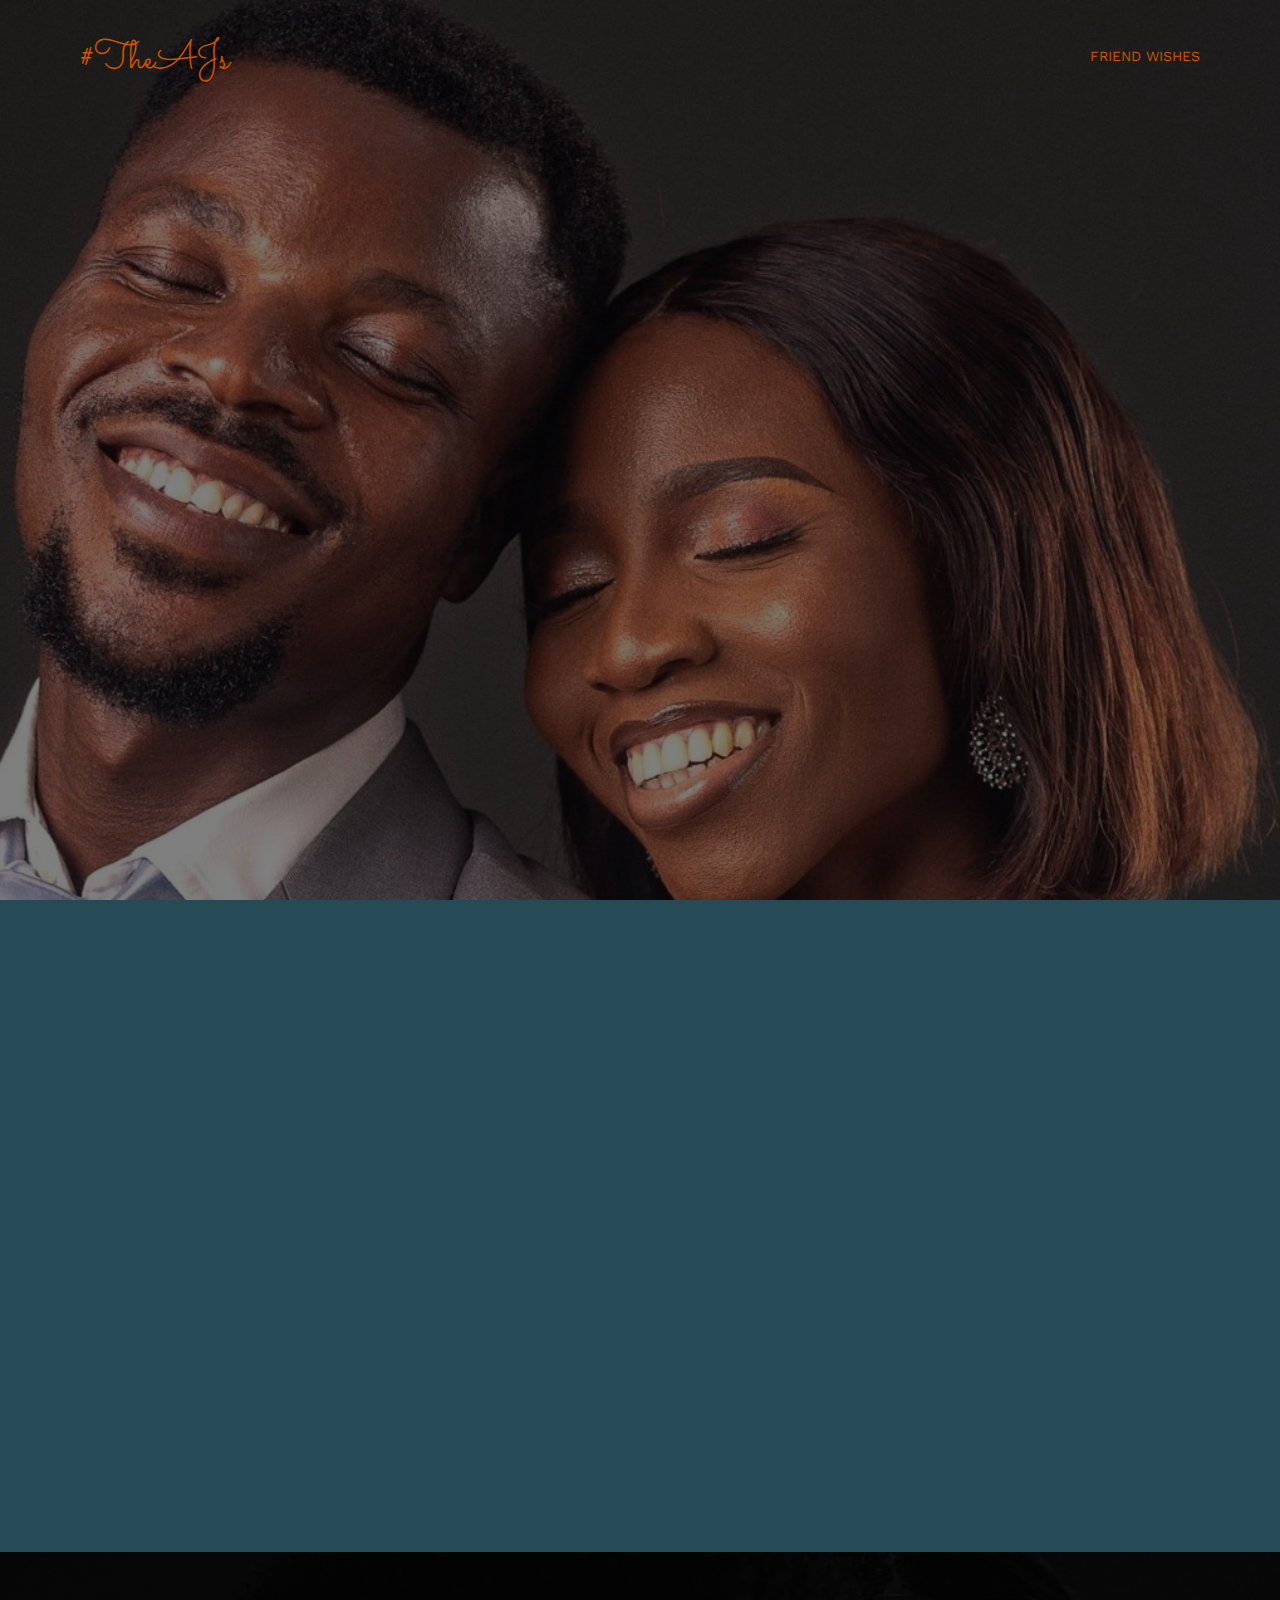
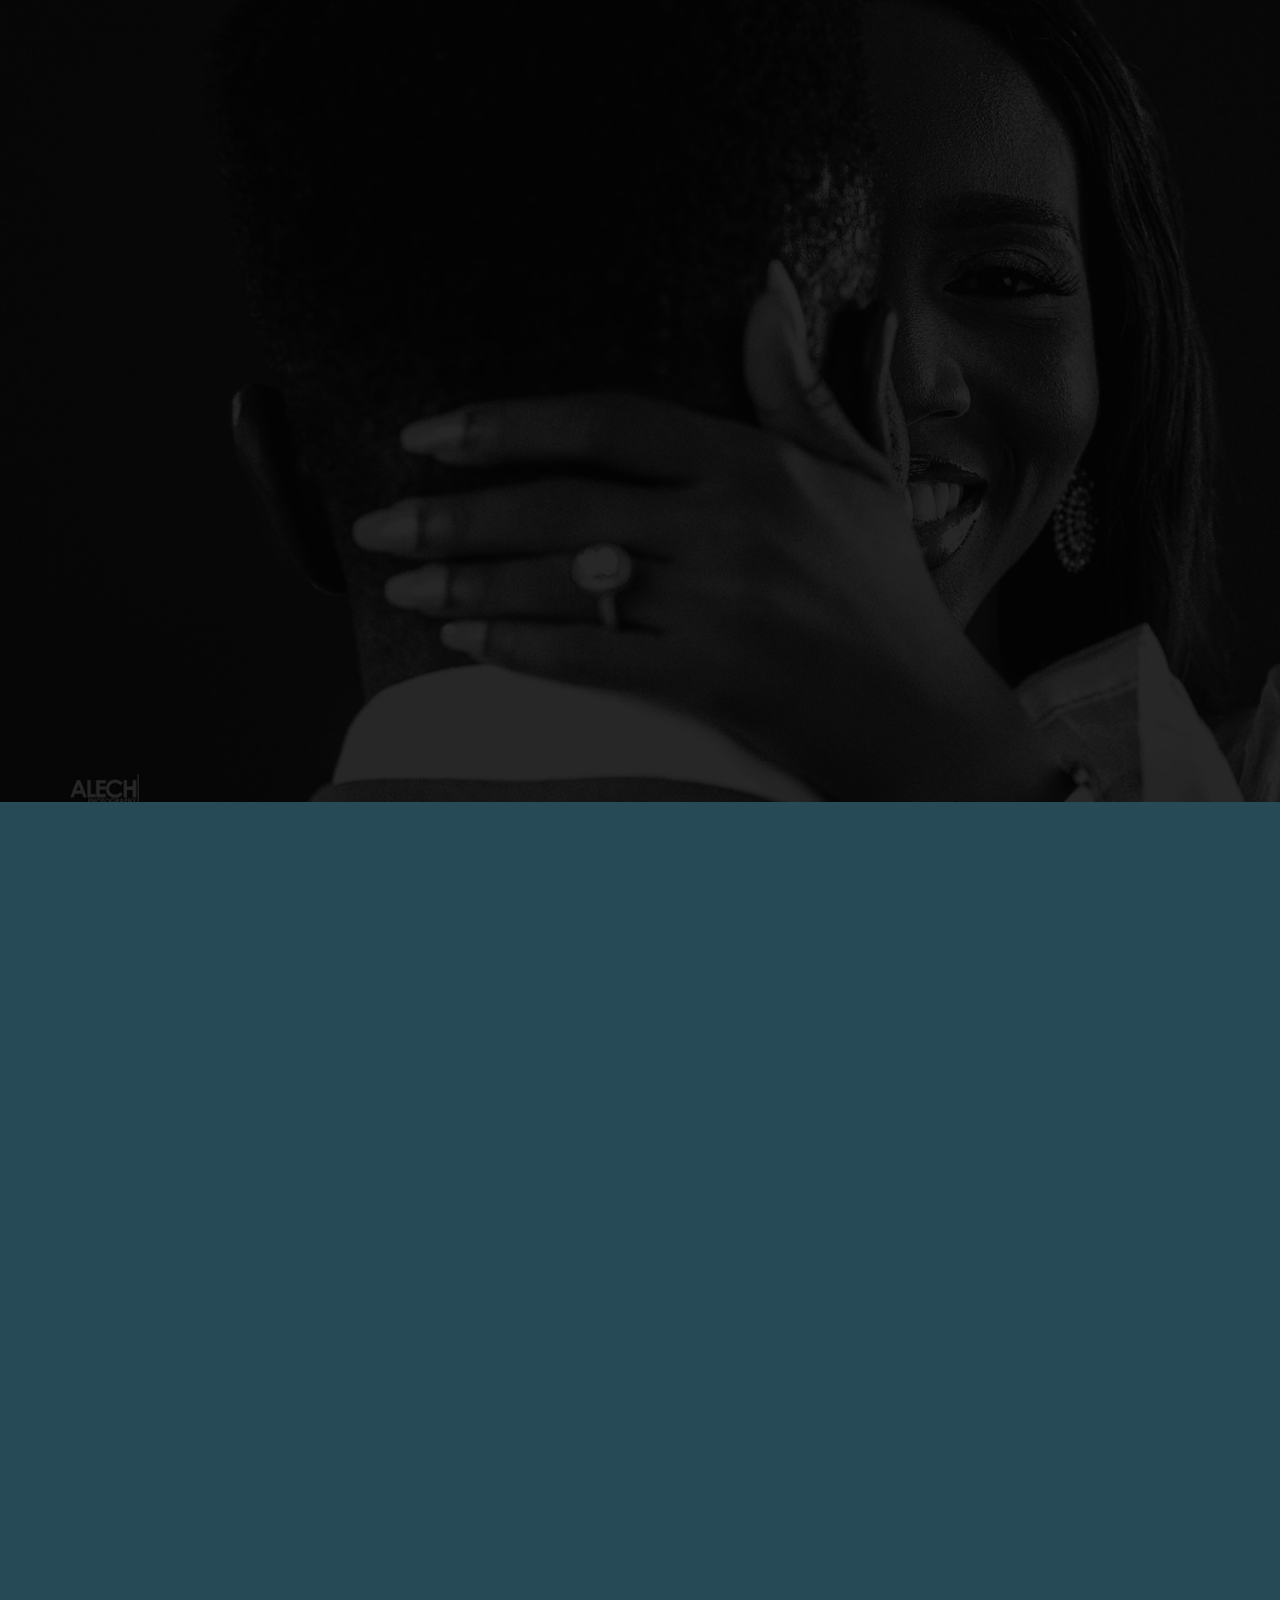
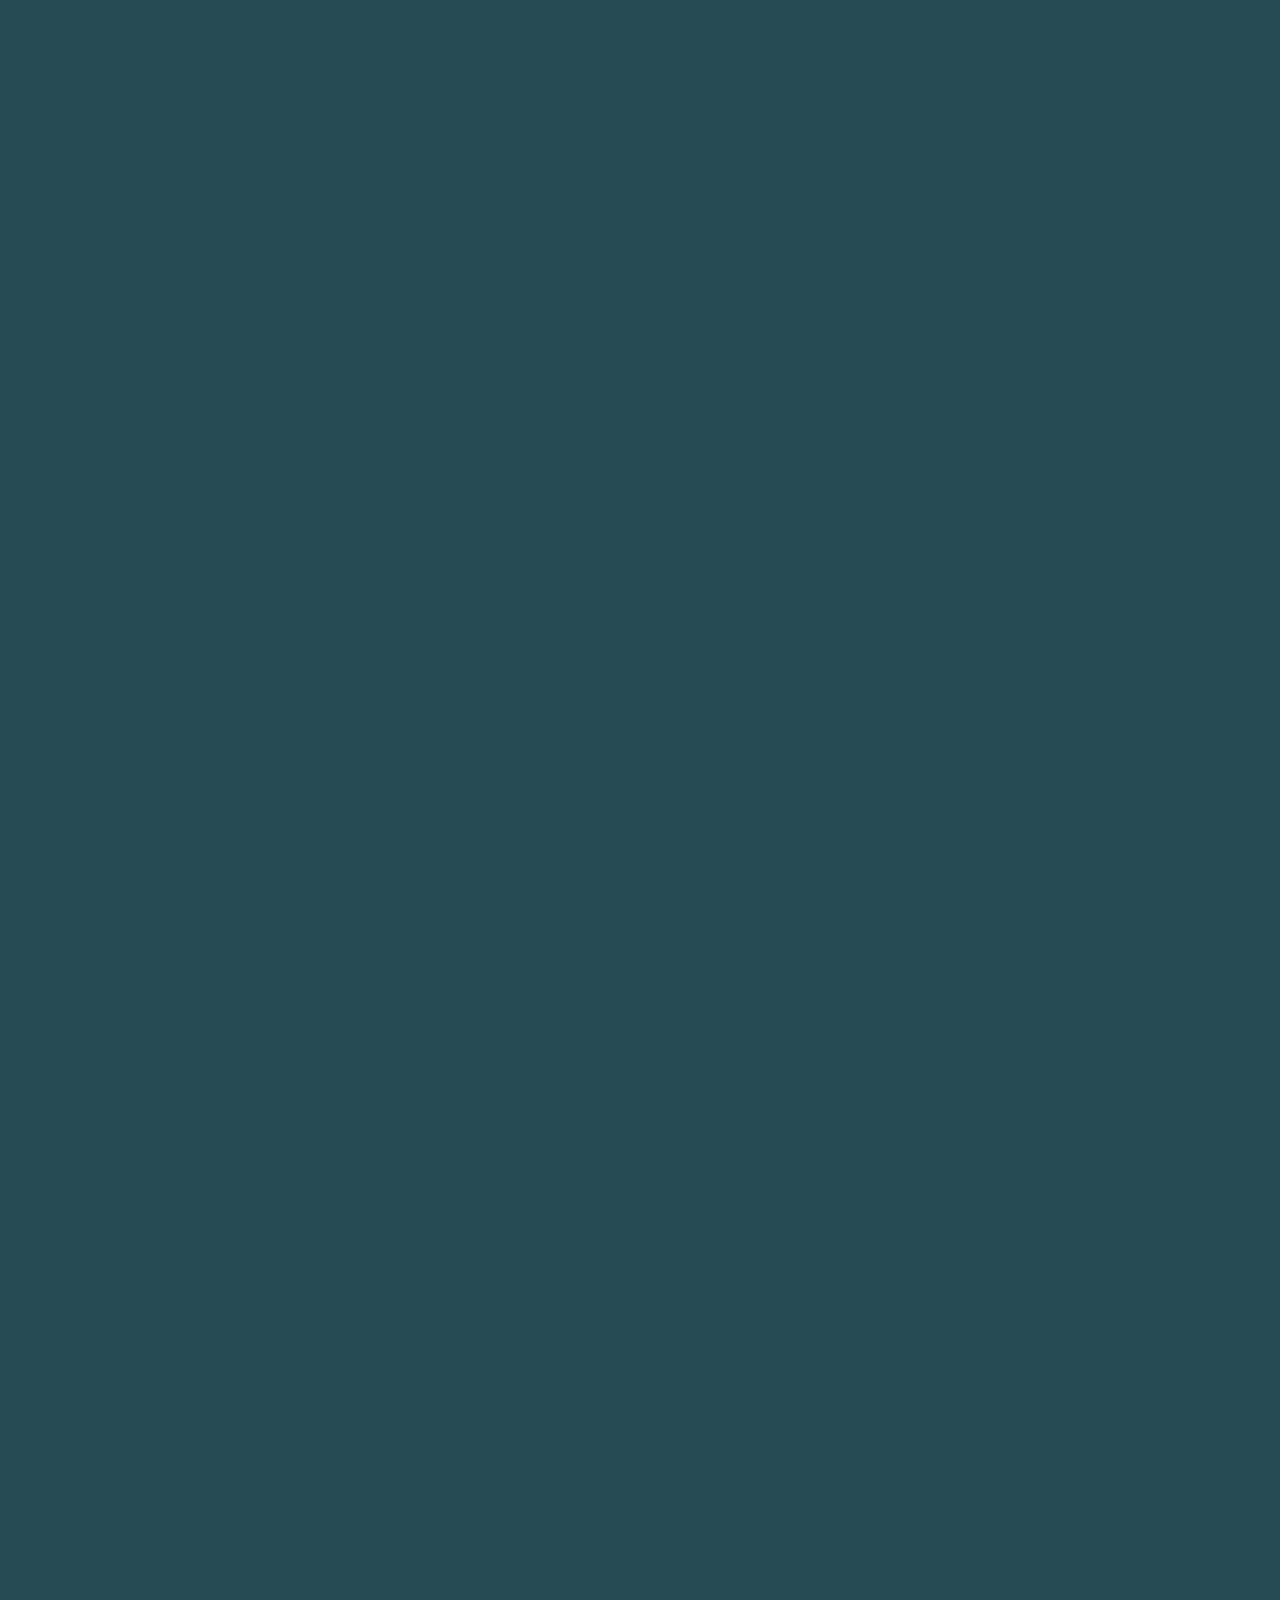
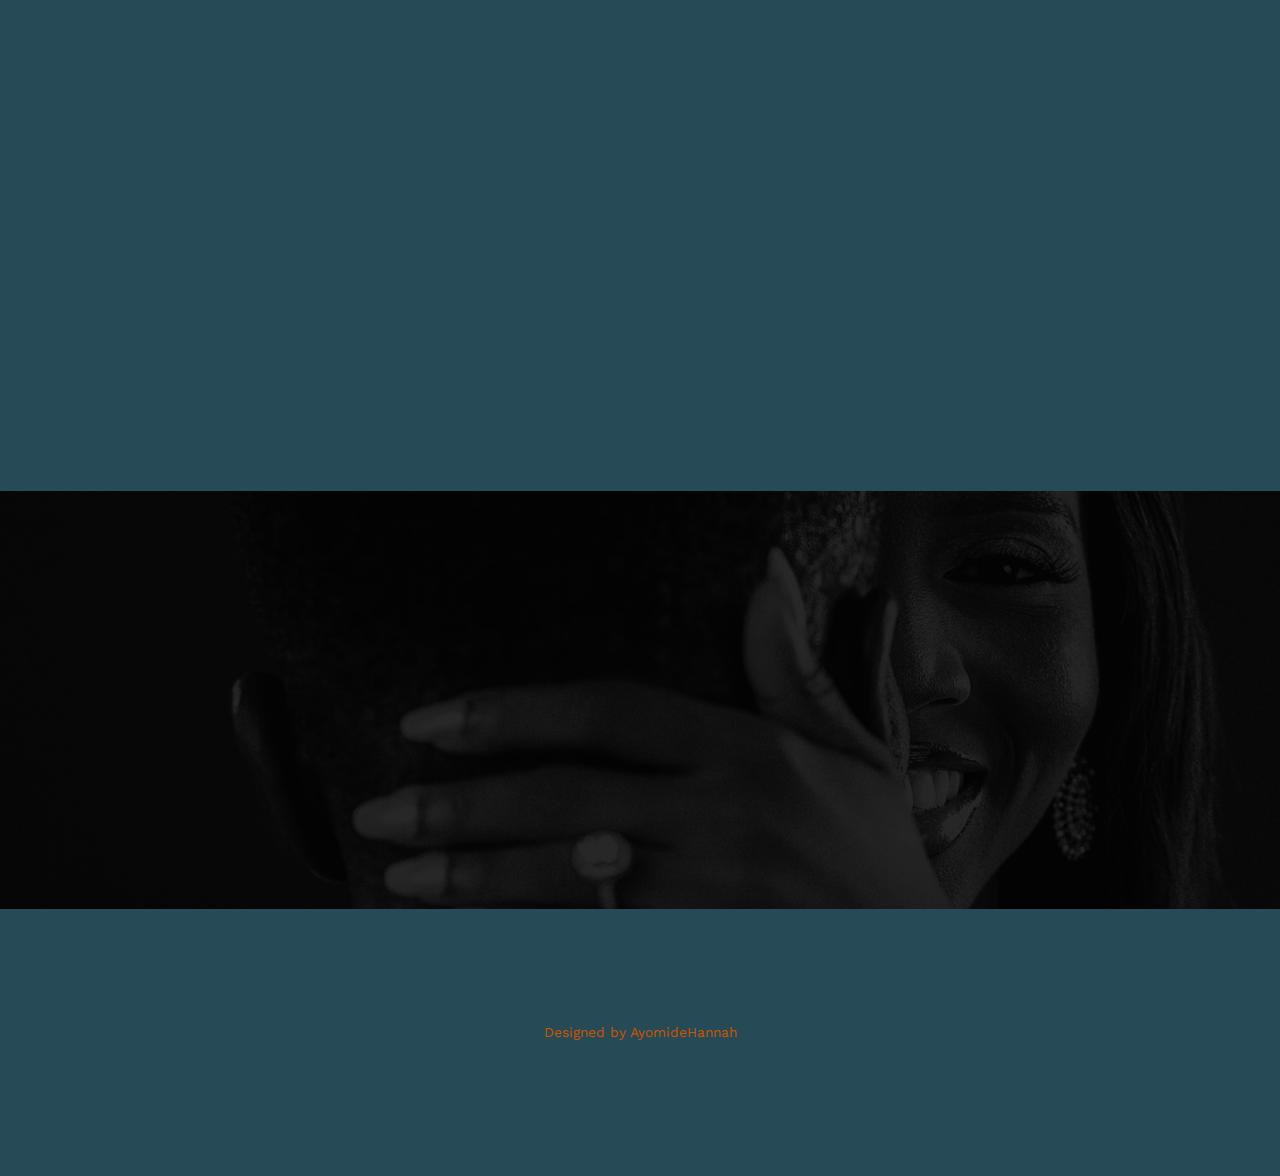
<file: index.html>
<!DOCTYPE html>
<!--[if lt IE 7]>      <html class="no-js lt-ie9 lt-ie8 lt-ie7"> <![endif]-->
<!--[if IE 7]>         <html class="no-js lt-ie9 lt-ie8"> <![endif]-->
<!--[if IE 8]>         <html class="no-js lt-ie9"> <![endif]-->
<!--[if gt IE 8]><!--> <html class="no-js"> <!--<![endif]-->
	<head>
	<meta charset="utf-8">
	<meta http-equiv="X-UA-Compatible" content="IE=edge">
	<title>#TheAJs</title>
	<meta name="viewport" content="width=device-width, initial-scale=1">
	<meta name="description" content="Free HTML5 Template by FREEHTML5.CO" />
	<meta name="keywords" content="free html5, free template, free bootstrap, html5, css3, mobile first, responsive" />
	<meta name="author" content="FREEHTML5.CO" />

  <!-- 
	//////////////////////////////////////////////////////

	FREE HTML5 TEMPLATE 
	DESIGNED & DEVELOPED by FREEHTML5.CO
		
	Website: 		http://freehtml5.co/
	Email: 			info@freehtml5.co
	Twitter: 		http://twitter.com/fh5co
	Facebook: 		https://www.facebook.com/fh5co

	//////////////////////////////////////////////////////
	 -->

  	<!-- Facebook and Twitter integration -->
	<meta property="og:title" content=""/>
	<meta property="og:image" content=""/>
	<meta property="og:url" content=""/>
	<meta property="og:site_name" content=""/>
	<meta property="og:description" content=""/>
	<meta name="twitter:title" content="" />
	<meta name="twitter:image" content="" />
	<meta name="twitter:url" content="" />
	<meta name="twitter:card" content="" />

	<link href='https://fonts.googleapis.com/css?family=Work+Sans:400,300,600,400italic,700' rel='stylesheet' type='text/css'>
	<link href="https://fonts.googleapis.com/css?family=Sacramento" rel="stylesheet">
	
	<!-- Animate.css -->
	<link rel="stylesheet" href="css/animate.css">
	<!-- Icomoon Icon Fonts-->
	<link rel="stylesheet" href="css/icomoon.css">
	<!-- Bootstrap  -->
	<link rel="stylesheet" href="css/bootstrap.css">

	<!-- Magnific Popup -->
	<link rel="stylesheet" href="css/magnific-popup.css">

	<!-- Owl Carousel  -->
	<link rel="stylesheet" href="css/owl.carousel.min.css">
	<link rel="stylesheet" href="css/owl.theme.default.min.css">

	<!-- Theme style  -->
	<link rel="stylesheet" href="css/style.css">

	<!-- Modernizr JS -->
	<script src="js/modernizr-2.6.2.min.js"></script>
	<!-- FOR IE9 below -->
	<!--[if lt IE 9]>
	<script src="js/respond.min.js"></script>
	<![endif]-->

	</head>
	<body>
		
	<div class="fh5co-loader"></div>
	
	<div id="page">
	<nav class="fh5co-nav" role="navigation">
		<div class="container">
			<div class="row">
				<div class="col-xs-2">
					<div id="fh5co-logo"><a href="index.html" style="color: rgb(204, 85, 0);">#TheAJs</a></div>
				</div>
				<div class="col-xs-10 text-right menu-1">
					<ul>
						<!-- <li class="active"><a href="index.html">Home</a></li>
						<li><a href="about.html">Story</a></li>
						<li class="has-dropdown">
							<a href="services.html">Services</a>
							<ul class="dropdown">
								<li><a href="#">Web Design</a></li>
								<li><a href="#">eCommerce</a></li>
								<li><a href="#">Branding</a></li>
								<li><a href="#">API</a></li>
							</ul>
						</li> -->
						<li class="has-dropdown">
							<a href="gallery.html" style="color: rgb(204, 85, 0);">Friend Wishes</a>
							<!-- <ul class="dropdown">
								<li><a href="#">HTML5</a></li>
								<li><a href="#">CSS3</a></li>
								<li><a href="#">Sass</a></li>
								<li><a href="#">jQuery</a></li>
							</ul> -->
						</li>
						<!-- <li><a href="contact.html">Contact</a></li> -->
					</ul>
				</div>
			</div>
			
		</div>
	</nav>

	<header id="fh5co-header" class="fh5co-cover" role="banner" style="background-image:url(images/BackGround11.jpg);" data-stellar-background-ratio="0.5">
		<div class="overlay"></div>
		<div class="container">
			<div class="row">
				<div class="col-md-8 col-md-offset-2 text-center">
					<div class="display-t">
						<div class="display-tc animate-box" data-animate-effect="fadeIn">
							<h1 style="color: rgb(204, 85, 0);">OlaJesu &amp; Alechenu</h1>
							<h2 style="color: rgb(204, 85, 0);">We Are Getting Married!!!</h2>
							<div class="simply-countdown simply-countdown-one"></div>
							<p><a href="#" class="btn btn-default btn-sm" style="color: rgb(204, 85, 0);">Save the date</a></p>
						</div>
					</div>
				</div>
			</div>
		</div>
	</header>


	<div id="fh5co-couple" style="background-color: rgb(38, 75, 86);">
		<div class="container">
			<div class="row">
				<div class="col-md-8 col-md-offset-2 text-center fh5co-heading animate-box">
					<h2 style="color: rgb(204, 85, 0);">Hello!</h2>
					<h3 style="color: rgb(204, 85, 0);">September 11th, 2023 Mowe, Ogun State, Nigeria.</h3>
					<p style="color: rgb(204, 85, 0);">We invite you to celebrate our wedding</p>
				</div>
			</div>
			<div class="couple-wrap animate-box">
				<div class="couple-half">
					<div class="groom">
						<img src="images/Alech.jpg" alt="groom" class="img-responsive">
					</div>
					<div class="desc-groom">
						<h3 style="color: rgb(204, 85, 0);">Alechenu John</h3>
						<p style="color: rgb(204, 85, 0);">What a blessing it is indeed to be spending the rest of my life with my best-friend and sunshine. Thank you Jesus!</p>
					</div>
				</div>
				<p class="heart text-center"><i class="icon-heart2"></i></p>
				<div class="couple-half">
					<div class="bride">
						<img src="images/OlaJesu.jpg" alt="groom" class="img-responsive">
					</div>
					<div class="desc-bride">
						<h3 style="color: rgb(204, 85, 0);">OlaJesu Ekundayo</h3>
						<p style="color: rgb(204, 85, 0);">What we’ve waited for, has come to pass; see what God has done and can do! Thank you Father!</p>
					</div>
				</div>
			</div>
		</div>
	</div>

	<div id="fh5co-event" class="fh5co-bg" style="background-image:url(images/BackGround1.jpg);">
		<div class="overlay"></div>
		<div class="container">
			<div class="row">
				<div class="col-md-8 col-md-offset-2 text-center fh5co-heading animate-box">
					<span style="color: rgb(204, 85, 0);">Our Special Events</span>
					<h2 style="color: rgb(204, 85, 0);">Wedding Events</h2>
				</div>
			</div>
			<div class="row">
				<div class="display-t">
					<div class="display-tc">
						<div class="col-md-10 col-md-offset-1">
							<div class="col-md-6 col-sm-6 text-center">
								<div class="event-wrap animate-box">
									<h3 style="color: rgb(204, 85, 0);">Traditional Wedding</h3>
									<div class="event-col">
										<i class="icon-clock"></i>
										<span style="color: rgb(204, 85, 0);">12:00 PM</span>
									</div>
									<div class="event-col">
										<i class="icon-calendar"></i>
										<span style="color: rgb(204, 85, 0);">Monday 11</span>
										<span style="color: rgb(204, 85, 0);">September, 2023</span>
									</div>
									<p style="color: rgb(204, 85, 0);">Plot 3,Block 1, Estate 14,Rehoboth close/street,Redemption Camp,Mowe.</p>
								</div>
							</div>
							<div class="col-md-6 col-sm-6 text-center">
								<div class="event-wrap animate-box">
									<h3 style="color: rgb(204, 85, 0);">Wedding Party</h3>
									<div class="event-col">
										<i class="icon-clock"></i>
										<span style="color: rgb(204, 85, 0);">11:00 AM</span>
									</div>
									<div class="event-col">
										<i class="icon-calendar"></i>
										<span style="color: rgb(204, 85, 0);">Tuesday 12</span>
										<span style="color: rgb(204, 85, 0);">September, 2023</span>
									</div>
									<p style="color: rgb(204, 85, 0);">Youth Place, Behind Youth Center, Along Dove Tv, RCCG Camp, Mowe.</p>
								</div>
							</div>
						</div>
					</div>
				</div>
			</div>
		</div>
	</div>

	<div id="fh5co-couple-story" style="background-color: rgb(38, 75, 86);">
		<div class="container">
			<div class="row">
				<div class="col-md-8 col-md-offset-2 text-center fh5co-heading animate-box">
					<span style="color: rgb(204, 85, 0);"></span>
					<h2 style="color: rgb(204, 85, 0);">Our Story</h2>
					<p style="color: rgb(204, 85, 0);"></p>
				</div>
			</div>
			<div class="row">
				<div class="col-md-12 col-md-offset-0">
					<ul class="timeline animate-box">
						<li class="animate-box">
							<div class="timeline-badge" style="background-image:url(images/2016.jpg);"></div>
							<div class="timeline-panel">
								<div class="timeline-heading">
									<h3 class="timeline-title" style="color: rgb(204, 85, 0);">OlaJesu's Birthday</h3>
									<span class="date" style="color: rgb(204, 85, 0);">2016</span>
								</div>
								<div class="timeline-body">
									<p style="color: rgb(204, 85, 0);">Alech bought a cake to celebrate me.</p>
								</div>
							</div>
						</li>
						<li class="timeline-inverted animate-box">
							<div class="timeline-badge" style="background-image:url(images/relationship.jpg);"></div>
							<div class="timeline-panel">
								<div class="timeline-heading">
									<h3 class="timeline-title" style="color: rgb(204, 85, 0);">In a Relationship</h3>
									<span class="date" style="color: rgb(204, 85, 0);">2021</span>
								</div>
								<div class="timeline-body">
									<p style="color: rgb(204, 85, 0);">We still were startruck!.</p>
								</div>
							</div>
						</li>
						<li class="animate-box">
							<div class="timeline-badge" style="background-image:url(images/engaged.jpg);"></div>
							<div class="timeline-panel">
								<div class="timeline-heading">
									<h3 class="timeline-title" style="color: rgb(204, 85, 0);">Got Engaged</h3>
									<span class="date" style="color: rgb(204, 85, 0);">2023</span>
								</div>
								<div class="timeline-body">
									<p style="color: rgb(204, 85, 0);">We got engaged privately and hilariously.</p>
								</div>
							</div>
						</li>
						<li class="timeline-inverted animate-box">
							<div class="timeline-badge" style="background-image:url(images/introduction.jpg);"></div>
							<div class="timeline-panel">
								<div class="timeline-heading">
									<h3 class="timeline-title" style="color: rgb(204, 85, 0);">Introduction</h3>
									<span class="date" style="color: rgb(204, 85, 0);">2023</span>
								</div>
								<div class="timeline-body">
									<p style="color: rgb(204, 85, 0);">Introduction of the families.</p>
								</div>
							</div>
						</li>
			    	</ul>
				</div>
			</div>
		</div>
	</div>

	<div id="fh5co-gallery" class="fh5co-section-gray" style="background-color: rgb(38, 75, 86);">
		<div class="container">
			<div class="row">
				<div class="col-md-8 col-md-offset-2 text-center fh5co-heading animate-box">
					<h2 style="color: rgb(204, 85, 0);">Wedding Gallery</h2>
				</div>
			</div>
			<div class="row row-bottom-padded-md">
				<div class="col-md-12">
					<ul id="fh5co-gallery-list">
						
						<li class="one-third animate-box" data-animate-effect="fadeIn" style="background-image: url(images/gallery1.jpg); "> 
						<a href="images/gallery-1.jpg">
							<div class="case-studies-summary">
							</div>
						</a>
					</li>
					<li class="one-third animate-box" data-animate-effect="fadeIn" style="background-image: url(images/gallery2.jpg); ">
						<a href="images/gallery2.jpg" class="color-2">
							<div class="case-studies-summary">
							</div>
						</a>
					</li>


					<li class="one-third animate-box" data-animate-effect="fadeIn" style="background-image: url(images/gallery3.jpg); ">
						<a href="images/gallery3.jpg" class="color-3">
							<div class="case-studies-summary">
							</div>
						</a>
					</li>
					<li class="one-third animate-box" data-animate-effect="fadeIn" style="background-image: url(images/gallery4.jpg); ">
						<a href="images/gallery4.jpg" class="color-4">
							<div class="case-studies-summary">
							</div>
						</a>
					</li>

						<li class="one-third animate-box" data-animate-effect="fadeIn" style="background-image: url(images/gallery5.jpg); ">
							<a href="images/gallery5.jpg" class="color-3">
								<div class="case-studies-summary">
								</div>
							</a>
						</li>
						<li class="one-third animate-box" data-animate-effect="fadeIn" style="background-image: url(images/gallery6.jpg); ">
							<a href="images/gallery6.jpg" class="color-4">
								<div class="case-studies-summary">
								</div>
							</a>
						</li>

						<li class="one-third animate-box" data-animate-effect="fadeIn" style="background-image: url(images/gallery7.jpg); ">
							<a href="images/gallery7.jpg" class="color-4">
								<div class="case-studies-summary">
								</div>
							</a>
						</li>

						<li class="one-third animate-box" data-animate-effect="fadeIn" style="background-image: url(images/gallery8.jpg); "> 
							<a href="images/gallery8.jpg" class="color-5">
								<div class="case-studies-summary">
								</div>
							</a>
						</li>
						<li class="one-third animate-box" data-animate-effect="fadeIn" style="background-image: url(images/gallery9.jpg); ">
							<a href="images/gallery9.jpg" class="color-6">
								<div class="case-studies-summary">
								</div>
							</a>
						</li>
					</ul>		
				</div>
			</div>
		</div>
	</div>


	<div id="fh5co-started" class="fh5co-bg" style="background-image:url(images/BackGround1.jpg);">
		<div class="overlay"></div>
		<div class="container">
			<div class="row animate-box">
				<div class="col-md-8 col-md-offset-2 text-center fh5co-heading">
					<h2 style="color: rgb(204, 85, 0);">Are You Attending?</h2>
					<p style="color: rgb(204, 85, 0);">For directions and enquires you can contact Uche(09058972975) or James(08164129885) </p>
				</div>
			</div>
			</div>
		</div>
	</div>

	<footer id="fh5co-footer" role="contentinfo" style="background-color: rgb(38, 75, 86);">
		<div class="container">

			<div class="row copyright">
				<div class="col-md-12 text-center">
					<p>
						<small class="block" style="color: rgb(204, 85, 0);">Designed by <a href="http://wa.me/+2347051865705/" target="_blank" style="color: rgb(204, 85, 0);">AyomideHannah</a></small>
					</p>
				</div>
			</div>

		</div>
	</footer>
	</div>

	<div class="gototop js-top">
		<a href="#" class="js-gotop"><i class="icon-arrow-up"></i></a>
	</div>
	
	<!-- jQuery -->
	<script src="js/jquery.min.js"></script>
	<!-- jQuery Easing -->
	<script src="js/jquery.easing.1.3.js"></script>
	<!-- Bootstrap -->
	<script src="js/bootstrap.min.js"></script>
	<!-- Waypoints -->
	<script src="js/jquery.waypoints.min.js"></script>
	<!-- Carousel -->
	<script src="js/owl.carousel.min.js"></script>
	<!-- countTo -->
	<script src="js/jquery.countTo.js"></script>

	<!-- Stellar -->
	<script src="js/jquery.stellar.min.js"></script>
	<!-- Magnific Popup -->
	<script src="js/jquery.magnific-popup.min.js"></script>
	<script src="js/magnific-popup-options.js"></script>

	<!-- // <script src="https://cdnjs.cloudflare.com/ajax/libs/prism/0.0.1/prism.min.js"></script> -->
	<script src="js/simplyCountdown.js"></script>
	<!-- Main -->
	<script src="js/main.js"></script>

	<script>
		// Calculate the target date: September 11, 2023
		var targetDate = new Date('2023-09-11T00:00:00');
	
		// Default example
		simplyCountdown('.simply-countdown-one', {
			year: targetDate.getFullYear(),
			month: targetDate.getMonth() + 1, // JavaScript months are zero-based
			day: targetDate.getDate()
		});
	
		// jQuery example
		$('#simply-countdown-losange').simplyCountdown({
			year: targetDate.getFullYear(),
			month: targetDate.getMonth() + 1,
			day: targetDate.getDate(),
			enableUtc: false
		});
	</script>
	

	</body>
</html>
</file>
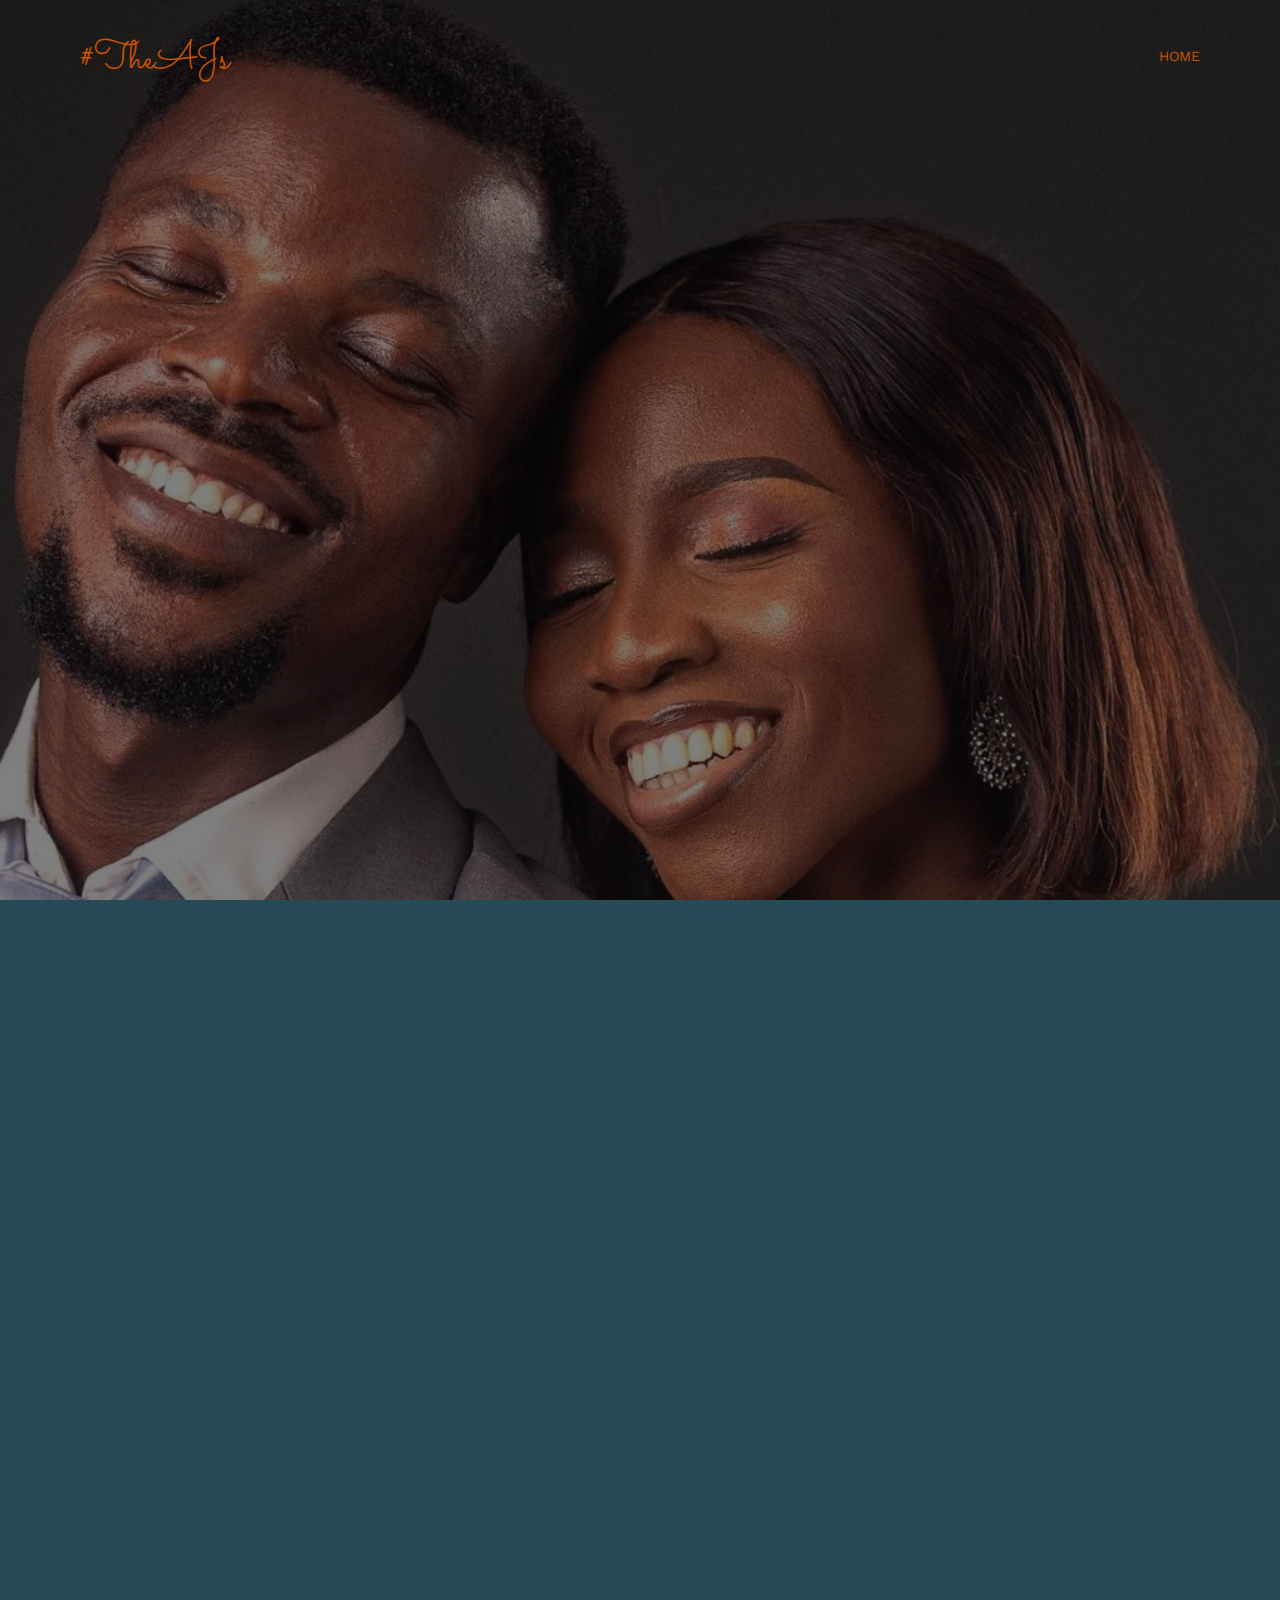
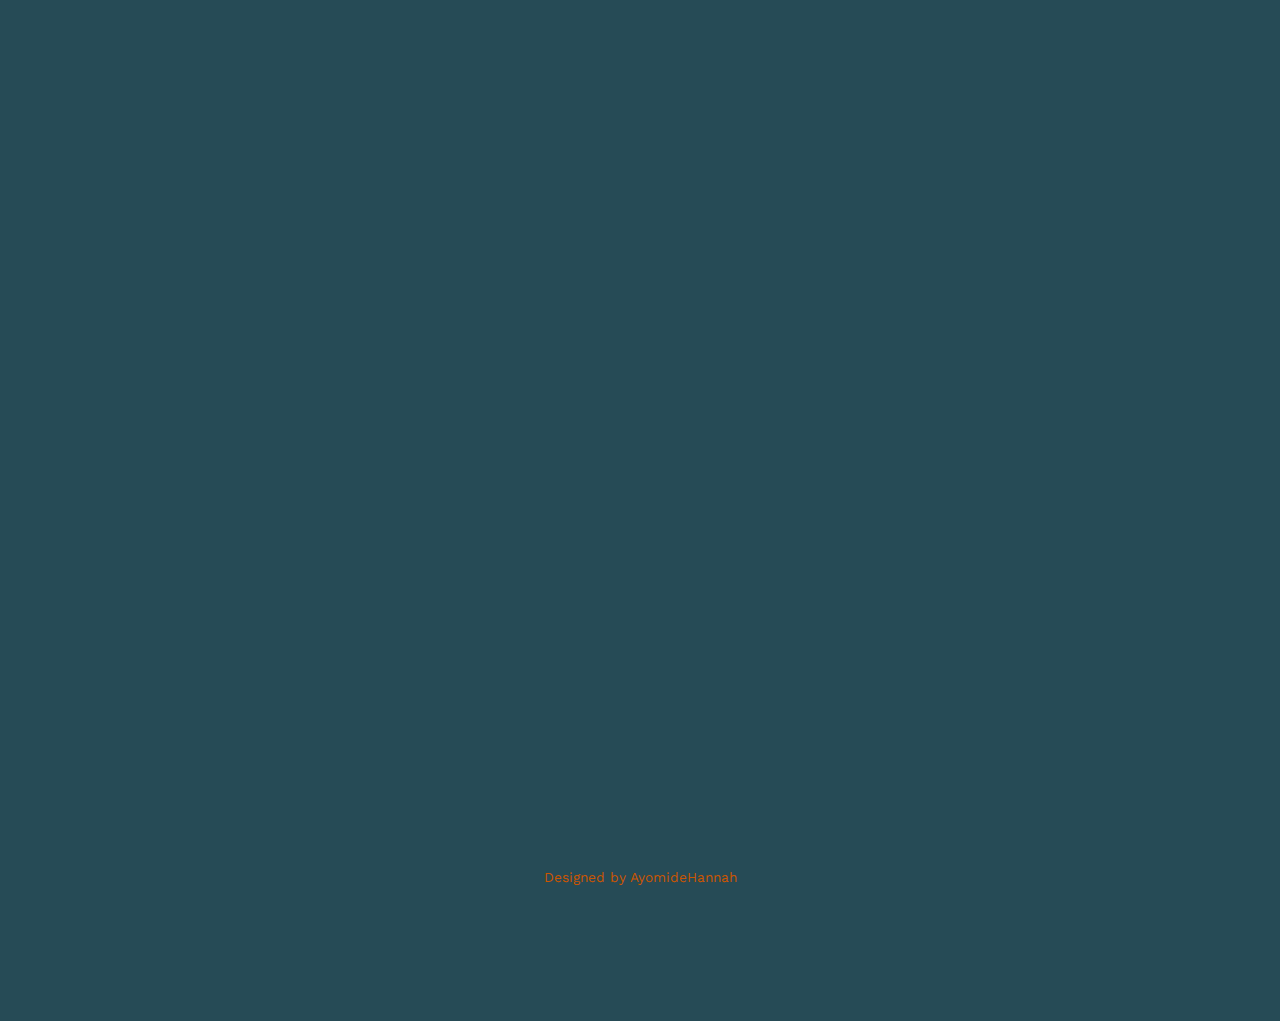
<file: gallery.html>
<!DOCTYPE html>
<!--[if lt IE 7]>      <html class="no-js lt-ie9 lt-ie8 lt-ie7"> <![endif]-->
<!--[if IE 7]>         <html class="no-js lt-ie9 lt-ie8"> <![endif]-->
<!--[if IE 8]>         <html class="no-js lt-ie9"> <![endif]-->
<!--[if gt IE 8]><!--> <html class="no-js"> <!--<![endif]-->
	<head>
	<meta charset="utf-8">
	<meta http-equiv="X-UA-Compatible" content="IE=edge">
	<title>#TheAJs</title>
	<meta name="viewport" content="width=device-width, initial-scale=1">
	<meta name="description" content="Free HTML5 Template by FREEHTML5.CO" />
	<meta name="keywords" content="free html5, free template, free bootstrap, html5, css3, mobile first, responsive" />
	<meta name="author" content="FREEHTML5.CO" />

  <!-- 
	//////////////////////////////////////////////////////

	FREE HTML5 TEMPLATE 
	DESIGNED & DEVELOPED by FREEHTML5.CO
		
	Website: 		http://freehtml5.co/
	Email: 			info@freehtml5.co
	Twitter: 		http://twitter.com/fh5co
	Facebook: 		https://www.facebook.com/fh5co

	//////////////////////////////////////////////////////
	 -->

  	<!-- Facebook and Twitter integration -->
	<meta property="og:title" content=""/>
	<meta property="og:image" content=""/>
	<meta property="og:url" content=""/>
	<meta property="og:site_name" content=""/>
	<meta property="og:description" content=""/>
	<meta name="twitter:title" content="" />
	<meta name="twitter:image" content="" />
	<meta name="twitter:url" content="" />
	<meta name="twitter:card" content="" />

	<link href='https://fonts.googleapis.com/css?family=Work+Sans:400,300,600,400italic,700' rel='stylesheet' type='text/css'>
	<link href="https://fonts.googleapis.com/css?family=Sacramento" rel="stylesheet">
	
	<!-- Animate.css -->
	<link rel="stylesheet" href="css/animate.css">
	<!-- Icomoon Icon Fonts-->
	<link rel="stylesheet" href="css/icomoon.css">
	<!-- Bootstrap  -->
	<link rel="stylesheet" href="css/bootstrap.css">

	<!-- Magnific Popup -->
	<link rel="stylesheet" href="css/magnific-popup.css">

	<!-- Owl Carousel  -->
	<link rel="stylesheet" href="css/owl.carousel.min.css">
	<link rel="stylesheet" href="css/owl.theme.default.min.css">

	<!-- Theme style  -->
	<link rel="stylesheet" href="css/style.css">

	<!-- Modernizr JS -->
	<script src="js/modernizr-2.6.2.min.js"></script>
	<!-- FOR IE9 below -->
	<!--[if lt IE 9]>
	<script src="js/respond.min.js"></script>
	<![endif]-->

	</head>
	<body>
		
	<div class="fh5co-loader"></div>
	
	<div id="page">
	<nav class="fh5co-nav" role="navigation">
		<div class="container">
			<div class="row">
				<div class="col-xs-2">
					<div id="fh5co-logo"><a href="gallery.html" style="color: rgb(204, 85, 0);">#TheAJs</a></div>
				</div>
				<div class="col-xs-10 text-right menu-1">
					<ul>
						<!-- <li class="active"><a href="index.html">Home</a></li>
						<li><a href="about.html">Story</a></li>
						<li class="has-dropdown">
							<a href="services.html">Services</a>
							<ul class="dropdown">
								<li><a href="#">Web Design</a></li>
								<li><a href="#">eCommerce</a></li>
								<li><a href="#">Branding</a></li>
								<li><a href="#">API</a></li>
							</ul>
						</li> -->
						<li class="has-dropdown">
							<a href="index.html" style="color: rgb(204, 85, 0);">Home</a>
							<!-- <ul class="dropdown">
								<li><a href="#">HTML5</a></li>
								<li><a href="#">CSS3</a></li>
								<li><a href="#">Sass</a></li>
								<li><a href="#">jQuery</a></li>
							</ul> -->
						</li>
						<!-- <li><a href="contact.html">Contact</a></li> -->
					</ul>
				</div>
			</div>
			
		</div>
	</nav>

	<header id="fh5co-header" class="fh5co-cover" role="banner" style="background-image:url(images/BackGround11.jpg);" data-stellar-background-ratio="0.5">
		<div class="overlay"></div>
		<div class="container">
			<div class="row">
				<div class="col-md-8 col-md-offset-2 text-center">
					<div class="display-t">
						<div class="display-tc animate-box" data-animate-effect="fadeIn">
							<h1 style="color: rgb(204, 85, 0);">Best Wishes</h1>
							<div class="simply-countdown simply-countdown-one"></div>
						</div>
					</div>
				</div>
			</div>
		</div>
	</header>

	<div id="fh5co-gallery" style="background-color: rgb(38, 75, 86);">
		<div class="container">
			<div class="row row-bottom-padded-md">
				<div class="col-md-12">
					<ul id="fh5co-gallery-list">
						
						<li class="one-third animate-box" data-animate-effect="fadeIn" style="background-image: url(images/PreciousNew.jpg); "> 
						<a href="images/Precious.jpg">
							<div class="case-studies-summary">
								<span style="color: rgb(204, 85, 0);">Precious Omisore</span>
								<p style="color: rgb(204, 85, 0);">Joy is what I feel when I see your Union. 

									As you step into a new life as a new couple, may your home be filled with special memories you can treasure forever.
									
									May your love forever grow and your joy last forever. 
									
									Here’s to a lifetime of love, bliss, and fruitfulness in Jesus name.
									
									Congratulations to the both of you!!!</p>
							</div>
						</a>
					</li>
					<li class="one-third animate-box" data-animate-effect="fadeIn" style="background-image: url(images/GraceEkunNew.jpg); ">
						<a href="images/GraceEkun.jpg">
							<div class="case-studies-summary">
								<span style="color: rgb(204, 85, 0);">Grace Ekundayo</span>
								<p style="color: rgb(204, 85, 0);">To my brother and sister, I pray that your union brings forth unconditional love, overflowing joy and indestructible peace. You are now one and nothing will ever separate you. I love you both so much!</p>
							</div>
						</a>
					</li>


					<li class="one-third animate-box" data-animate-effect="fadeIn" style="background-image: url(images/JessicaNew.jpg); ">
						<a href="images/Jessica.jpg">
							<div class="case-studies-summary">
								<span style="color: rgb(204, 85, 0);">Jessica Joshua</span>
								<p style="color: rgb(204, 85, 0);">The very essence of Marriage is to fulfill God's will for the Kingdom and for Union and I pray that for two of you. I pray you are ALWAYS in The CENTER of God's Will. Love you Both💜</p>
							</div>
						</a>
					</li>

					<li class="one-third animate-box" data-animate-effect="fadeIn" style="background-image: url(images/ucheNew.jpg); ">
						<a href="images/uche.jpg">
							<div class="case-studies-summary">
								<span style="color: rgb(204, 85, 0);">Uche Okereke</span>
								<p style="color: rgb(204, 85, 0);">That each second, each minute, each hour, each day, each month and each year of your union be filled with God's goodness and sweetness.</p>
							</div>
						</a>
					</li>

					<li class="one-third animate-box" data-animate-effect="fadeIn" style="background-image: url(images/matildaNew.jpg); ">
						<a href="images/matilda.jpg">
							<div class="case-studies-summary">
								<span style="color: rgb(204, 85, 0);">Matilda Okoiye</span>
								<p style="color: rgb(204, 85, 0);">It's a new life and new journey that you have committed to sharing. May God continue to bless and guide you through the right path. I wish you both eternal love. 

									Congratulations!</p>
							</div>
						</a>
					</li>

					<li class="one-third animate-box" data-animate-effect="fadeIn" style="background-image: url(images/AyodejiNew.jpg); ">
						<a href="images/Ayodeji.jpg">
							<div class="case-studies-summary">
								<span style="color: rgb(204, 85, 0);">Ayodeji(AY) Eniafe</span>
								<p style="color: rgb(204, 85, 0);">Love they say, is a beautiful thing.
									Yours is a story of two beautiful hearts bound together in beautiful love.
									Alech and Gloria, may your love last till eternity!
									
									Congratulations beautiful people 🥰</p>
							</div>
						</a>
					</li>

					<li class="one-third animate-box" data-animate-effect="fadeIn" style="background-image: url(images/newNew.jpg); ">
						<a href="images/new.jpg">
							<div class="case-studies-summary">
								<span style="color: rgb(204, 85, 0);">Blessing Success</span>
								<p style="color: rgb(204, 85, 0);">Dearest Alech, 
									Your journey together with Gloria is filled with love, laughter, and endless possibilities. May your marriage more amazing than the Jollof rice I taught You. Wishing you both a lifetime of happiness and beautiful memories.</p>
							</div>
						</a>
					</li>
					</ul>		
				</div>
			</div>
		</div>
	</div>


	<footer id="fh5co-footer" role="contentinfo" style="background-color: rgb(38, 75, 86);">
		<div class="container">

			<div class="row copyright">
				<div class="col-md-12 text-center">
					<p>
						<small class="block" style="color: rgb(204, 85, 0);">Designed by <a href="http://wa.me/+2347051865705/" target="_blank" style="color: rgb(204, 85, 0);">AyomideHannah</a></small>
					</p>
				</div>
			</div>

		</div>
	</footer>
	</div>

	<div class="gototop js-top">
		<a href="#" class="js-gotop"><i class="icon-arrow-up"></i></a>
	</div>
	
	<!-- jQuery -->
	<script src="js/jquery.min.js"></script>
	<!-- jQuery Easing -->
	<script src="js/jquery.easing.1.3.js"></script>
	<!-- Bootstrap -->
	<script src="js/bootstrap.min.js"></script>
	<!-- Waypoints -->
	<script src="js/jquery.waypoints.min.js"></script>
	<!-- Carousel -->
	<script src="js/owl.carousel.min.js"></script>
	<!-- countTo -->
	<script src="js/jquery.countTo.js"></script>

	<!-- Stellar -->
	<script src="js/jquery.stellar.min.js"></script>
	<!-- Magnific Popup -->
	<script src="js/jquery.magnific-popup.min.js"></script>
	<script src="js/magnific-popup-options.js"></script>

	<!-- Main -->
	<script src="js/main.js"></script>


	</body>
</html>
</file>
<file: css/icomoon.css>
@font-face {
  font-family: 'icomoon';
  src:  url('../fonts/icomoon/icomoon.eot?6iuir');
  src:  url('../fonts/icomoon/icomoon.eot?6iuir#iefix') format('embedded-opentype'),
    url('../fonts/icomoon/icomoon.ttf?6iuir') format('truetype'),
    url('../fonts/icomoon/icomoon.woff?6iuir') format('woff'),
    url('../fonts/icomoon/icomoon.svg?6iuir#icomoon') format('svg');
  font-weight: normal;
  font-style: normal;
}

[class^="icon-"], [class*=" icon-"] {
  /* use !important to prevent issues with browser extensions that change fonts */
  font-family: 'icomoon' !important;
  speak: none;
  font-style: normal;
  font-weight: normal;
  font-variant: normal;
  text-transform: none;
  line-height: 1;

  /* Better Font Rendering =========== */
  -webkit-font-smoothing: antialiased;
  -moz-osx-font-smoothing: grayscale;
}

.icon-eye:before {
  content: "\e000";
}
.icon-paper-clip:before {
  content: "\e001";
}
.icon-mail:before {
  content: "\e002";
}
.icon-toggle:before {
  content: "\e003";
}
.icon-layout:before {
  content: "\e004";
}
.icon-link:before {
  content: "\e005";
}
.icon-bell:before {
  content: "\e006";
}
.icon-lock:before {
  content: "\e007";
}
.icon-unlock:before {
  content: "\e008";
}
.icon-ribbon:before {
  content: "\e009";
}
.icon-image:before {
  content: "\e010";
}
.icon-signal:before {
  content: "\e011";
}
.icon-target:before {
  content: "\e012";
}
.icon-clipboard:before {
  content: "\e013";
}
.icon-clock:before {
  content: "\e014";
}
.icon-watch:before {
  content: "\e015";
}
.icon-air-play:before {
  content: "\e016";
}
.icon-camera:before {
  content: "\e017";
}
.icon-video:before {
  content: "\e018";
}
.icon-disc:before {
  content: "\e019";
}
.icon-printer:before {
  content: "\e020";
}
.icon-monitor:before {
  content: "\e021";
}
.icon-server:before {
  content: "\e022";
}
.icon-cog:before {
  content: "\e023";
}
.icon-heart:before {
  content: "\e024";
}
.icon-paragraph:before {
  content: "\e025";
}
.icon-align-justify:before {
  content: "\e026";
}
.icon-align-left:before {
  content: "\e027";
}
.icon-align-center:before {
  content: "\e028";
}
.icon-align-right:before {
  content: "\e029";
}
.icon-book:before {
  content: "\e030";
}
.icon-layers:before {
  content: "\e031";
}
.icon-stack:before {
  content: "\e032";
}
.icon-stack-2:before {
  content: "\e033";
}
.icon-paper:before {
  content: "\e034";
}
.icon-paper-stack:before {
  content: "\e035";
}
.icon-search:before {
  content: "\e036";
}
.icon-zoom-in:before {
  content: "\e037";
}
.icon-zoom-out:before {
  content: "\e038";
}
.icon-reply:before {
  content: "\e039";
}
.icon-circle-plus:before {
  content: "\e040";
}
.icon-circle-minus:before {
  content: "\e041";
}
.icon-circle-check:before {
  content: "\e042";
}
.icon-circle-cross:before {
  content: "\e043";
}
.icon-square-plus:before {
  content: "\e044";
}
.icon-square-minus:before {
  content: "\e045";
}
.icon-square-check:before {
  content: "\e046";
}
.icon-square-cross:before {
  content: "\e047";
}
.icon-microphone:before {
  content: "\e048";
}
.icon-record:before {
  content: "\e049";
}
.icon-skip-back:before {
  content: "\e050";
}
.icon-rewind:before {
  content: "\e051";
}
.icon-play:before {
  content: "\e052";
}
.icon-pause:before {
  content: "\e053";
}
.icon-stop:before {
  content: "\e054";
}
.icon-fast-forward:before {
  content: "\e055";
}
.icon-skip-forward:before {
  content: "\e056";
}
.icon-shuffle:before {
  content: "\e057";
}
.icon-repeat:before {
  content: "\e058";
}
.icon-folder:before {
  content: "\e059";
}
.icon-umbrella:before {
  content: "\e060";
}
.icon-moon:before {
  content: "\e061";
}
.icon-thermometer:before {
  content: "\e062";
}
.icon-drop:before {
  content: "\e063";
}
.icon-sun:before {
  content: "\e064";
}
.icon-cloud:before {
  content: "\e065";
}
.icon-cloud-upload:before {
  content: "\e066";
}
.icon-cloud-download:before {
  content: "\e067";
}
.icon-upload:before {
  content: "\e068";
}
.icon-download:before {
  content: "\e069";
}
.icon-location:before {
  content: "\e070";
}
.icon-location-2:before {
  content: "\e071";
}
.icon-map:before {
  content: "\e072";
}
.icon-battery:before {
  content: "\e073";
}
.icon-head:before {
  content: "\e074";
}
.icon-briefcase:before {
  content: "\e075";
}
.icon-speech-bubble:before {
  content: "\e076";
}
.icon-anchor:before {
  content: "\e077";
}
.icon-globe:before {
  content: "\e078";
}
.icon-box:before {
  content: "\e079";
}
.icon-reload:before {
  content: "\e080";
}
.icon-share:before {
  content: "\e081";
}
.icon-marquee:before {
  content: "\e082";
}
.icon-marquee-plus:before {
  content: "\e083";
}
.icon-marquee-minus:before {
  content: "\e084";
}
.icon-tag:before {
  content: "\e085";
}
.icon-power:before {
  content: "\e086";
}
.icon-command:before {
  content: "\e087";
}
.icon-alt:before {
  content: "\e088";
}
.icon-esc:before {
  content: "\e089";
}
.icon-bar-graph:before {
  content: "\e090";
}
.icon-bar-graph-2:before {
  content: "\e091";
}
.icon-pie-graph:before {
  content: "\e092";
}
.icon-star:before {
  content: "\e093";
}
.icon-arrow-left:before {
  content: "\e094";
}
.icon-arrow-right:before {
  content: "\e095";
}
.icon-arrow-up:before {
  content: "\e096";
}
.icon-arrow-down:before {
  content: "\e097";
}
.icon-volume:before {
  content: "\e098";
}
.icon-mute:before {
  content: "\e099";
}
.icon-content-right:before {
  content: "\e100";
}
.icon-content-left:before {
  content: "\e101";
}
.icon-grid:before {
  content: "\e102";
}
.icon-grid-2:before {
  content: "\e103";
}
.icon-columns:before {
  content: "\e104";
}
.icon-loader:before {
  content: "\e105";
}
.icon-bag:before {
  content: "\e106";
}
.icon-ban:before {
  content: "\e107";
}
.icon-flag:before {
  content: "\e108";
}
.icon-trash:before {
  content: "\e109";
}
.icon-expand:before {
  content: "\e110";
}
.icon-contract:before {
  content: "\e111";
}
.icon-maximize:before {
  content: "\e112";
}
.icon-minimize:before {
  content: "\e113";
}
.icon-plus:before {
  content: "\e114";
}
.icon-minus:before {
  content: "\e115";
}
.icon-check:before {
  content: "\e116";
}
.icon-cross:before {
  content: "\e117";
}
.icon-move:before {
  content: "\e118";
}
.icon-delete:before {
  content: "\e119";
}
.icon-menu:before {
  content: "\e120";
}
.icon-archive:before {
  content: "\e121";
}
.icon-inbox:before {
  content: "\e122";
}
.icon-outbox:before {
  content: "\e123";
}
.icon-file:before {
  content: "\e124";
}
.icon-file-add:before {
  content: "\e125";
}
.icon-file-subtract:before {
  content: "\e126";
}
.icon-help:before {
  content: "\e127";
}
.icon-open:before {
  content: "\e128";
}
.icon-ellipsis:before {
  content: "\e129";
}
.icon-add-to-list:before {
  content: "\e900";
}
.icon-classic-computer:before {
  content: "\e901";
}
.icon-controller-fast-backward:before {
  content: "\e902";
}
.icon-creative-commons-attribution:before {
  content: "\e903";
}
.icon-creative-commons-noderivs:before {
  content: "\e904";
}
.icon-creative-commons-noncommercial-eu:before {
  content: "\e905";
}
.icon-creative-commons-noncommercial-us:before {
  content: "\e906";
}
.icon-creative-commons-public-domain:before {
  content: "\e907";
}
.icon-creative-commons-remix:before {
  content: "\e908";
}
.icon-creative-commons-share:before {
  content: "\e909";
}
.icon-creative-commons-sharealike:before {
  content: "\e90a";
}
.icon-creative-commons:before {
  content: "\e90b";
}
.icon-document-landscape:before {
  content: "\e90c";
}
.icon-remove-user:before {
  content: "\e90d";
}
.icon-warning:before {
  content: "\e90e";
}
.icon-arrow-bold-down:before {
  content: "\e90f";
}
.icon-arrow-bold-left:before {
  content: "\e910";
}
.icon-arrow-bold-right:before {
  content: "\e911";
}
.icon-arrow-bold-up:before {
  content: "\e912";
}
.icon-arrow-down2:before {
  content: "\e913";
}
.icon-arrow-left2:before {
  content: "\e914";
}
.icon-arrow-long-down:before {
  content: "\e915";
}
.icon-arrow-long-left:before {
  content: "\e916";
}
.icon-arrow-long-right:before {
  content: "\e917";
}
.icon-arrow-long-up:before {
  content: "\e918";
}
.icon-arrow-right2:before {
  content: "\e919";
}
.icon-arrow-up2:before {
  content: "\e91a";
}
.icon-arrow-with-circle-down:before {
  content: "\e91b";
}
.icon-arrow-with-circle-left:before {
  content: "\e91c";
}
.icon-arrow-with-circle-right:before {
  content: "\e91d";
}
.icon-arrow-with-circle-up:before {
  content: "\e91e";
}
.icon-bookmark:before {
  content: "\e91f";
}
.icon-bookmarks:before {
  content: "\e920";
}
.icon-chevron-down:before {
  content: "\e921";
}
.icon-chevron-left:before {
  content: "\e922";
}
.icon-chevron-right:before {
  content: "\e923";
}
.icon-chevron-small-down:before {
  content: "\e924";
}
.icon-chevron-small-left:before {
  content: "\e925";
}
.icon-chevron-small-right:before {
  content: "\e926";
}
.icon-chevron-small-up:before {
  content: "\e927";
}
.icon-chevron-thin-down:before {
  content: "\e928";
}
.icon-chevron-thin-left:before {
  content: "\e929";
}
.icon-chevron-thin-right:before {
  content: "\e92a";
}
.icon-chevron-thin-up:before {
  content: "\e92b";
}
.icon-chevron-up:before {
  content: "\e92c";
}
.icon-chevron-with-circle-down:before {
  content: "\e92d";
}
.icon-chevron-with-circle-left:before {
  content: "\e92e";
}
.icon-chevron-with-circle-right:before {
  content: "\e92f";
}
.icon-chevron-with-circle-up:before {
  content: "\e930";
}
.icon-cloud2:before {
  content: "\e931";
}
.icon-controller-fast-forward:before {
  content: "\e932";
}
.icon-controller-jump-to-start:before {
  content: "\e933";
}
.icon-controller-next:before {
  content: "\e934";
}
.icon-controller-paus:before {
  content: "\e935";
}
.icon-controller-play:before {
  content: "\e936";
}
.icon-controller-record:before {
  content: "\e937";
}
.icon-controller-stop:before {
  content: "\e938";
}
.icon-controller-volume:before {
  content: "\e939";
}
.icon-dot-single:before {
  content: "\e93a";
}
.icon-dots-three-horizontal:before {
  content: "\e93b";
}
.icon-dots-three-vertical:before {
  content: "\e93c";
}
.icon-dots-two-horizontal:before {
  content: "\e93d";
}
.icon-dots-two-vertical:before {
  content: "\e93e";
}
.icon-download2:before {
  content: "\e93f";
}
.icon-emoji-flirt:before {
  content: "\e940";
}
.icon-flow-branch:before {
  content: "\e941";
}
.icon-flow-cascade:before {
  content: "\e942";
}
.icon-flow-line:before {
  content: "\e943";
}
.icon-flow-parallel:before {
  content: "\e944";
}
.icon-flow-tree:before {
  content: "\e945";
}
.icon-install:before {
  content: "\e946";
}
.icon-layers2:before {
  content: "\e947";
}
.icon-open-book:before {
  content: "\e948";
}
.icon-resize-100:before {
  content: "\e949";
}
.icon-resize-full-screen:before {
  content: "\e94a";
}
.icon-save:before {
  content: "\e94b";
}
.icon-select-arrows:before {
  content: "\e94c";
}
.icon-sound-mute:before {
  content: "\e94d";
}
.icon-sound:before {
  content: "\e94e";
}
.icon-trash2:before {
  content: "\e94f";
}
.icon-triangle-down:before {
  content: "\e950";
}
.icon-triangle-left:before {
  content: "\e951";
}
.icon-triangle-right:before {
  content: "\e952";
}
.icon-triangle-up:before {
  content: "\e953";
}
.icon-uninstall:before {
  content: "\e954";
}
.icon-upload-to-cloud:before {
  content: "\e955";
}
.icon-upload2:before {
  content: "\e956";
}
.icon-add-user:before {
  content: "\e957";
}
.icon-address:before {
  content: "\e958";
}
.icon-adjust:before {
  content: "\e959";
}
.icon-air:before {
  content: "\e95a";
}
.icon-aircraft-landing:before {
  content: "\e95b";
}
.icon-aircraft-take-off:before {
  content: "\e95c";
}
.icon-aircraft:before {
  content: "\e95d";
}
.icon-align-bottom:before {
  content: "\e95e";
}
.icon-align-horizontal-middle:before {
  content: "\e95f";
}
.icon-align-left2:before {
  content: "\e960";
}
.icon-align-right2:before {
  content: "\e961";
}
.icon-align-top:before {
  content: "\e962";
}
.icon-align-vertical-middle:before {
  content: "\e963";
}
.icon-archive2:before {
  content: "\e964";
}
.icon-area-graph:before {
  content: "\e965";
}
.icon-attachment:before {
  content: "\e966";
}
.icon-awareness-ribbon:before {
  content: "\e967";
}
.icon-back-in-time:before {
  content: "\e968";
}
.icon-back:before {
  content: "\e969";
}
.icon-bar-graph2:before {
  content: "\e96a";
}
.icon-battery2:before {
  content: "\e96b";
}
.icon-beamed-note:before {
  content: "\e96c";
}
.icon-bell2:before {
  content: "\e96d";
}
.icon-blackboard:before {
  content: "\e96e";
}
.icon-block:before {
  content: "\e96f";
}
.icon-book2:before {
  content: "\e970";
}
.icon-bowl:before {
  content: "\e971";
}
.icon-box2:before {
  content: "\e972";
}
.icon-briefcase2:before {
  content: "\e973";
}
.icon-browser:before {
  content: "\e974";
}
.icon-brush:before {
  content: "\e975";
}
.icon-bucket:before {
  content: "\e976";
}
.icon-cake:before {
  content: "\e977";
}
.icon-calculator:before {
  content: "\e978";
}
.icon-calendar:before {
  content: "\e979";
}
.icon-camera2:before {
  content: "\e97a";
}
.icon-ccw:before {
  content: "\e97b";
}
.icon-chat:before {
  content: "\e97c";
}
.icon-check2:before {
  content: "\e97d";
}
.icon-circle-with-cross:before {
  content: "\e97e";
}
.icon-circle-with-minus:before {
  content: "\e97f";
}
.icon-circle-with-plus:before {
  content: "\e980";
}
.icon-circle:before {
  content: "\e981";
}
.icon-circular-graph:before {
  content: "\e982";
}
.icon-clapperboard:before {
  content: "\e983";
}
.icon-clipboard2:before {
  content: "\e984";
}
.icon-clock2:before {
  content: "\e985";
}
.icon-code:before {
  content: "\e986";
}
.icon-cog2:before {
  content: "\e987";
}
.icon-colours:before {
  content: "\e988";
}
.icon-compass:before {
  content: "\e989";
}
.icon-copy:before {
  content: "\e98a";
}
.icon-credit-card:before {
  content: "\e98b";
}
.icon-credit:before {
  content: "\e98c";
}
.icon-cross2:before {
  content: "\e98d";
}
.icon-cup:before {
  content: "\e98e";
}
.icon-cw:before {
  content: "\e98f";
}
.icon-cycle:before {
  content: "\e990";
}
.icon-database:before {
  content: "\e991";
}
.icon-dial-pad:before {
  content: "\e992";
}
.icon-direction:before {
  content: "\e993";
}
.icon-document:before {
  content: "\e994";
}
.icon-documents:before {
  content: "\e995";
}
.icon-drink:before {
  content: "\e996";
}
.icon-drive:before {
  content: "\e997";
}
.icon-drop2:before {
  content: "\e998";
}
.icon-edit:before {
  content: "\e999";
}
.icon-email:before {
  content: "\e99a";
}
.icon-emoji-happy:before {
  content: "\e99b";
}
.icon-emoji-neutral:before {
  content: "\e99c";
}
.icon-emoji-sad:before {
  content: "\e99d";
}
.icon-erase:before {
  content: "\e99e";
}
.icon-eraser:before {
  content: "\e99f";
}
.icon-export:before {
  content: "\e9a0";
}
.icon-eye2:before {
  content: "\e9a1";
}
.icon-feather:before {
  content: "\e9a2";
}
.icon-flag2:before {
  content: "\e9a3";
}
.icon-flash:before {
  content: "\e9a4";
}
.icon-flashlight:before {
  content: "\e9a5";
}
.icon-flat-brush:before {
  content: "\e9a6";
}
.icon-folder-images:before {
  content: "\e9a7";
}
.icon-folder-music:before {
  content: "\e9a8";
}
.icon-folder-video:before {
  content: "\e9a9";
}
.icon-folder2:before {
  content: "\e9aa";
}
.icon-forward:before {
  content: "\e9ab";
}
.icon-funnel:before {
  content: "\e9ac";
}
.icon-game-controller:before {
  content: "\e9ad";
}
.icon-gauge:before {
  content: "\e9ae";
}
.icon-globe2:before {
  content: "\e9af";
}
.icon-graduation-cap:before {
  content: "\e9b0";
}
.icon-grid2:before {
  content: "\e9b1";
}
.icon-hair-cross:before {
  content: "\e9b2";
}
.icon-hand:before {
  content: "\e9b3";
}
.icon-heart-outlined:before {
  content: "\e9b4";
}
.icon-heart2:before {
  content: "\e9b5";
}
.icon-help-with-circle:before {
  content: "\e9b6";
}
.icon-help2:before {
  content: "\e9b7";
}
.icon-home:before {
  content: "\e9b8";
}
.icon-hour-glass:before {
  content: "\e9b9";
}
.icon-image-inverted:before {
  content: "\e9ba";
}
.icon-image2:before {
  content: "\e9bb";
}
.icon-images:before {
  content: "\e9bc";
}
.icon-inbox2:before {
  content: "\e9bd";
}
.icon-infinity:before {
  content: "\e9be";
}
.icon-info-with-circle:before {
  content: "\e9bf";
}
.icon-info:before {
  content: "\e9c0";
}
.icon-key:before {
  content: "\e9c1";
}
.icon-keyboard:before {
  content: "\e9c2";
}
.icon-lab-flask:before {
  content: "\e9c3";
}
.icon-landline:before {
  content: "\e9c4";
}
.icon-language:before {
  content: "\e9c5";
}
.icon-laptop:before {
  content: "\e9c6";
}
.icon-leaf:before {
  content: "\e9c7";
}
.icon-level-down:before {
  content: "\e9c8";
}
.icon-level-up:before {
  content: "\e9c9";
}
.icon-lifebuoy:before {
  content: "\e9ca";
}
.icon-light-bulb:before {
  content: "\e9cb";
}
.icon-light-down:before {
  content: "\e9cc";
}
.icon-light-up:before {
  content: "\e9cd";
}
.icon-line-graph:before {
  content: "\e9ce";
}
.icon-link2:before {
  content: "\e9cf";
}
.icon-list:before {
  content: "\e9d0";
}
.icon-location-pin:before {
  content: "\e9d1";
}
.icon-location2:before {
  content: "\e9d2";
}
.icon-lock-open:before {
  content: "\e9d3";
}
.icon-lock2:before {
  content: "\e9d4";
}
.icon-log-out:before {
  content: "\e9d5";
}
.icon-login:before {
  content: "\e9d6";
}
.icon-loop:before {
  content: "\e9d7";
}
.icon-magnet:before {
  content: "\e9d8";
}
.icon-magnifying-glass:before {
  content: "\e9d9";
}
.icon-mail2:before {
  content: "\e9da";
}
.icon-man:before {
  content: "\e9db";
}
.icon-map2:before {
  content: "\e9dc";
}
.icon-mask:before {
  content: "\e9dd";
}
.icon-medal:before {
  content: "\e9de";
}
.icon-megaphone:before {
  content: "\e9df";
}
.icon-menu2:before {
  content: "\e9e0";
}
.icon-message:before {
  content: "\e9e1";
}
.icon-mic:before {
  content: "\e9e2";
}
.icon-minus2:before {
  content: "\e9e3";
}
.icon-mobile:before {
  content: "\e9e4";
}
.icon-modern-mic:before {
  content: "\e9e5";
}
.icon-moon2:before {
  content: "\e9e6";
}
.icon-mouse:before {
  content: "\e9e7";
}
.icon-music:before {
  content: "\e9e8";
}
.icon-network:before {
  content: "\e9e9";
}
.icon-new-message:before {
  content: "\e9ea";
}
.icon-new:before {
  content: "\e9eb";
}
.icon-news:before {
  content: "\e9ec";
}
.icon-note:before {
  content: "\e9ed";
}
.icon-notification:before {
  content: "\e9ee";
}
.icon-old-mobile:before {
  content: "\e9ef";
}
.icon-old-phone:before {
  content: "\e9f0";
}
.icon-palette:before {
  content: "\e9f1";
}
.icon-paper-plane:before {
  content: "\e9f2";
}
.icon-pencil:before {
  content: "\e9f3";
}
.icon-phone:before {
  content: "\e9f4";
}
.icon-pie-chart:before {
  content: "\e9f5";
}
.icon-pin:before {
  content: "\e9f6";
}
.icon-plus2:before {
  content: "\e9f7";
}
.icon-popup:before {
  content: "\e9f8";
}
.icon-power-plug:before {
  content: "\e9f9";
}
.icon-price-ribbon:before {
  content: "\e9fa";
}
.icon-price-tag:before {
  content: "\e9fb";
}
.icon-print:before {
  content: "\e9fc";
}
.icon-progress-empty:before {
  content: "\e9fd";
}
.icon-progress-full:before {
  content: "\e9fe";
}
.icon-progress-one:before {
  content: "\e9ff";
}
.icon-progress-two:before {
  content: "\ea00";
}
.icon-publish:before {
  content: "\ea01";
}
.icon-quote:before {
  content: "\ea02";
}
.icon-radio:before {
  content: "\ea03";
}
.icon-reply-all:before {
  content: "\ea04";
}
.icon-reply2:before {
  content: "\ea05";
}
.icon-retweet:before {
  content: "\ea06";
}
.icon-rocket:before {
  content: "\ea07";
}
.icon-round-brush:before {
  content: "\ea08";
}
.icon-rss:before {
  content: "\ea09";
}
.icon-ruler:before {
  content: "\ea0a";
}
.icon-scissors:before {
  content: "\ea0b";
}
.icon-share-alternitive:before {
  content: "\ea0c";
}
.icon-share2:before {
  content: "\ea0d";
}
.icon-shareable:before {
  content: "\ea0e";
}
.icon-shield:before {
  content: "\ea0f";
}
.icon-shop:before {
  content: "\ea10";
}
.icon-shopping-bag:before {
  content: "\ea11";
}
.icon-shopping-basket:before {
  content: "\ea12";
}
.icon-shopping-cart:before {
  content: "\ea13";
}
.icon-shuffle2:before {
  content: "\ea14";
}
.icon-signal2:before {
  content: "\ea15";
}
.icon-sound-mix:before {
  content: "\ea16";
}
.icon-sports-club:before {
  content: "\ea17";
}
.icon-spreadsheet:before {
  content: "\ea18";
}
.icon-squared-cross:before {
  content: "\ea19";
}
.icon-squared-minus:before {
  content: "\ea1a";
}
.icon-squared-plus:before {
  content: "\ea1b";
}
.icon-star-outlined:before {
  content: "\ea1c";
}
.icon-star2:before {
  content: "\ea1d";
}
.icon-stopwatch:before {
  content: "\ea1e";
}
.icon-suitcase:before {
  content: "\ea1f";
}
.icon-swap:before {
  content: "\ea20";
}
.icon-sweden:before {
  content: "\ea21";
}
.icon-switch:before {
  content: "\ea22";
}
.icon-tablet:before {
  content: "\ea23";
}
.icon-tag2:before {
  content: "\ea24";
}
.icon-text-document-inverted:before {
  content: "\ea25";
}
.icon-text-document:before {
  content: "\ea26";
}
.icon-text:before {
  content: "\ea27";
}
.icon-thermometer2:before {
  content: "\ea28";
}
.icon-thumbs-down:before {
  content: "\ea29";
}
.icon-thumbs-up:before {
  content: "\ea2a";
}
.icon-thunder-cloud:before {
  content: "\ea2b";
}
.icon-ticket:before {
  content: "\ea2c";
}
.icon-time-slot:before {
  content: "\ea2d";
}
.icon-tools:before {
  content: "\ea2e";
}
.icon-traffic-cone:before {
  content: "\ea2f";
}
.icon-tree:before {
  content: "\ea30";
}
.icon-trophy:before {
  content: "\ea31";
}
.icon-tv:before {
  content: "\ea32";
}
.icon-typing:before {
  content: "\ea33";
}
.icon-unread:before {
  content: "\ea34";
}
.icon-untag:before {
  content: "\ea35";
}
.icon-user:before {
  content: "\ea36";
}
.icon-users:before {
  content: "\ea37";
}
.icon-v-card:before {
  content: "\ea38";
}
.icon-video2:before {
  content: "\ea39";
}
.icon-vinyl:before {
  content: "\ea3a";
}
.icon-voicemail:before {
  content: "\ea3b";
}
.icon-wallet:before {
  content: "\ea3c";
}
.icon-water:before {
  content: "\ea3d";
}
.icon-px-with-circle:before {
  content: "\ea3e";
}
.icon-px:before {
  content: "\ea3f";
}
.icon-basecamp:before {
  content: "\ea40";
}
.icon-behance:before {
  content: "\ea41";
}
.icon-creative-cloud:before {
  content: "\ea42";
}
.icon-dropbox:before {
  content: "\ea43";
}
.icon-evernote:before {
  content: "\ea44";
}
.icon-flattr:before {
  content: "\ea45";
}
.icon-foursquare:before {
  content: "\ea46";
}
.icon-google-drive:before {
  content: "\ea47";
}
.icon-google-hangouts:before {
  content: "\ea48";
}
.icon-grooveshark:before {
  content: "\ea49";
}
.icon-icloud:before {
  content: "\ea4a";
}
.icon-mixi:before {
  content: "\ea4b";
}
.icon-onedrive:before {
  content: "\ea4c";
}
.icon-paypal:before {
  content: "\ea4d";
}
.icon-picasa:before {
  content: "\ea4e";
}
.icon-qq:before {
  content: "\ea4f";
}
.icon-rdio-with-circle:before {
  content: "\ea50";
}
.icon-renren:before {
  content: "\ea51";
}
.icon-scribd:before {
  content: "\ea52";
}
.icon-sina-weibo:before {
  content: "\ea53";
}
.icon-skype-with-circle:before {
  content: "\ea54";
}
.icon-skype:before {
  content: "\ea55";
}
.icon-slideshare:before {
  content: "\ea56";
}
.icon-smashing:before {
  content: "\ea57";
}
.icon-soundcloud:before {
  content: "\ea58";
}
.icon-spotify-with-circle:before {
  content: "\ea59";
}
.icon-spotify:before {
  content: "\ea5a";
}
.icon-swarm:before {
  content: "\ea5b";
}
.icon-vine-with-circle:before {
  content: "\ea5c";
}
.icon-vine:before {
  content: "\ea5d";
}
.icon-vk-alternitive:before {
  content: "\ea5e";
}
.icon-vk-with-circle:before {
  content: "\ea5f";
}
.icon-vk:before {
  content: "\ea60";
}
.icon-xing-with-circle:before {
  content: "\ea61";
}
.icon-xing:before {
  content: "\ea62";
}
.icon-yelp:before {
  content: "\ea63";
}
.icon-dribbble-with-circle:before {
  content: "\ea64";
}
.icon-dribbble:before {
  content: "\ea65";
}
.icon-facebook-with-circle:before {
  content: "\ea66";
}
.icon-facebook:before {
  content: "\ea67";
}
.icon-flickr-with-circle:before {
  content: "\ea68";
}
.icon-flickr:before {
  content: "\ea69";
}
.icon-github-with-circle:before {
  content: "\ea6a";
}
.icon-github:before {
  content: "\ea6b";
}
.icon-google-with-circle:before {
  content: "\ea6c";
}
.icon-google:before {
  content: "\ea6d";
}
.icon-instagram-with-circle:before {
  content: "\ea6e";
}
.icon-instagram:before {
  content: "\ea6f";
}
.icon-lastfm-with-circle:before {
  content: "\ea70";
}
.icon-lastfm:before {
  content: "\ea71";
}
.icon-linkedin-with-circle:before {
  content: "\ea72";
}
.icon-linkedin:before {
  content: "\ea73";
}
.icon-pinterest-with-circle:before {
  content: "\ea74";
}
.icon-pinterest:before {
  content: "\ea75";
}
.icon-rdio:before {
  content: "\ea76";
}
.icon-stumbleupon-with-circle:before {
  content: "\ea77";
}
.icon-stumbleupon:before {
  content: "\ea78";
}
.icon-tumblr-with-circle:before {
  content: "\ea79";
}
.icon-tumblr:before {
  content: "\ea7a";
}
.icon-twitter-with-circle:before {
  content: "\ea7b";
}
.icon-twitter:before {
  content: "\ea7c";
}
.icon-vimeo-with-circle:before {
  content: "\ea7d";
}
.icon-vimeo:before {
  content: "\ea7e";
}
.icon-youtube-with-circle:before {
  content: "\ea7f";
}
.icon-youtube:before {
  content: "\ea80";
}
</file>
<file: css/style.css>
@font-face {
  font-family: 'icomoon';
  src: url("../fonts/icomoon/icomoon.eot?srf3rx");
  src: url("../fonts/icomoon/icomoon.eot?srf3rx#iefix") format("embedded-opentype"), url("../fonts/icomoon/icomoon.ttf?srf3rx") format("truetype"), url("../fonts/icomoon/icomoon.woff?srf3rx") format("woff"), url("../fonts/icomoon/icomoon.svg?srf3rx#icomoon") format("svg");
  font-weight: normal;
  font-style: normal;
}
/* =======================================================
*
* 	Template Style 
*
* ======================================================= */
body {
  font-family: "Work Sans", Arial, sans-serif;
  font-weight: 400;
  font-size: 16px;
  line-height: 1.7;
  color: #828282;
  background: #fff;
}

#page {
  position: relative;
  overflow-x: hidden;
  width: 100%;
  height: 100%;
  -webkit-transition: 0.5s;
  -o-transition: 0.5s;
  transition: 0.5s;
}
.offcanvas #page {
  overflow: hidden;
  position: absolute;
}
.offcanvas #page:after {
  -webkit-transition: 2s;
  -o-transition: 2s;
  transition: 2s;
  position: absolute;
  top: 0;
  right: 0;
  bottom: 0;
  left: 0;
  z-index: 101;
  background: rgba(0, 0, 0, 0.7);
  content: "";
}

a {
  color: #F14E95;
  -webkit-transition: 0.5s;
  -o-transition: 0.5s;
  transition: 0.5s;
}
a:hover, a:active, a:focus {
  color: #F14E95;
  outline: none;
  text-decoration: none;
}

p {
  margin-bottom: 20px;
}

h1, h2, h3, h4, h5, h6, figure {
  color: #000;
  font-family: "Work Sans", Arial, sans-serif;
  font-weight: 400;
  margin: 0 0 20px 0;
}

::-webkit-selection {
  color: #fff;
  background: #F14E95;
}

::-moz-selection {
  color: #fff;
  background: #F14E95;
}

::selection {
  color: #fff;
  background: #F14E95;
}

.fh5co-nav {
  position: absolute;
  top: 0;
  margin: 0;
  padding: 0;
  width: 100%;
  padding: 40px 0;
  z-index: 1001;
}
@media screen and (max-width: 768px) {
  .fh5co-nav {
    padding: 20px 0;
  }
}
.fh5co-nav #fh5co-logo {
  font-size: 40px;
  margin: 0;
  padding: 0;
  line-height: 40px;
  font-family: "Sacramento", Arial, serif;
}
.fh5co-nav a {
  padding: 5px 10px;
  color: #fff;
}
@media screen and (max-width: 768px) {
  .fh5co-nav .menu-1, .fh5co-nav .menu-2 {
    display: none;
  }
}
.fh5co-nav ul {
  padding: 0;
  margin: 2px 0 0 0;
}
.fh5co-nav ul li {
  padding: 0;
  margin: 0;
  list-style: none;
  display: inline;
}
.fh5co-nav ul li a {
  font-size: 14px;
  padding: 30px 10px;
  text-transform: uppercase;
  color: rgba(255, 255, 255, 0.5);
  -webkit-transition: 0.5s;
  -o-transition: 0.5s;
  transition: 0.5s;
}
.fh5co-nav ul li a:hover, .fh5co-nav ul li a:focus, .fh5co-nav ul li a:active {
  color: white;
}
.fh5co-nav ul li.has-dropdown {
  position: relative;
}
.fh5co-nav ul li.has-dropdown .dropdown {
  width: 130px;
  -webkit-box-shadow: 0px 14px 33px -9px rgba(0, 0, 0, 0.75);
  -moz-box-shadow: 0px 14px 33px -9px rgba(0, 0, 0, 0.75);
  box-shadow: 0px 14px 33px -9px rgba(0, 0, 0, 0.75);
  z-index: 1002;
  visibility: hidden;
  opacity: 0;
  position: absolute;
  top: 40px;
  left: 0;
  text-align: left;
  background: #fff;
  padding: 20px;
  -webkit-border-radius: 4px;
  -moz-border-radius: 4px;
  -ms-border-radius: 4px;
  border-radius: 4px;
  -webkit-transition: 0s;
  -o-transition: 0s;
  transition: 0s;
}
.fh5co-nav ul li.has-dropdown .dropdown:before {
  bottom: 100%;
  left: 40px;
  border: solid transparent;
  content: " ";
  height: 0;
  width: 0;
  position: absolute;
  pointer-events: none;
  border-bottom-color: #fff;
  border-width: 8px;
  margin-left: -8px;
}
.fh5co-nav ul li.has-dropdown .dropdown li {
  display: block;
  margin-bottom: 7px;
}
.fh5co-nav ul li.has-dropdown .dropdown li:last-child {
  margin-bottom: 0;
}
.fh5co-nav ul li.has-dropdown .dropdown li a {
  padding: 2px 0;
  display: block;
  color: #999999;
  line-height: 1.2;
  text-transform: none;
  font-size: 15px;
}
.fh5co-nav ul li.has-dropdown .dropdown li a:hover {
  color: #000;
}
.fh5co-nav ul li.has-dropdown:hover a, .fh5co-nav ul li.has-dropdown:focus a {
  color: #fff;
}
.fh5co-nav ul li.btn-cta a {
  color: #F14E95;
}
.fh5co-nav ul li.btn-cta a span {
  background: #fff;
  padding: 4px 20px;
  display: -moz-inline-stack;
  display: inline-block;
  zoom: 1;
  display: inline;
  -webkit-transition: 0.3s;
  -o-transition: 0.3s;
  transition: 0.3s;
  -webkit-border-radius: 100px;
  -moz-border-radius: 100px;
  -ms-border-radius: 100px;
  border-radius: 100px;
}
.fh5co-nav ul li.btn-cta a:hover span {
  -webkit-box-shadow: 0px 14px 20px -9px rgba(0, 0, 0, 0.75);
  -moz-box-shadow: 0px 14px 20px -9px rgba(0, 0, 0, 0.75);
  box-shadow: 0px 14px 20px -9px rgba(0, 0, 0, 0.75);
}
.fh5co-nav ul li.active > a {
  color: #fff !important;
}

#fh5co-counter,
#fh5co-event,
.fh5co-bg {
  background-size: cover;
  background-position: top center;
  background-repeat: no-repeat;
  position: relative;
}

.fh5co-bg {
  background-position: center center;
  width: 100%;
  float: left;
  position: relative;
}

.fh5co-video {
  height: 450px;
  overflow: hidden;
  -webkit-border-radius: 7px;
  -moz-border-radius: 7px;
  -ms-border-radius: 7px;
  border-radius: 7px;
}
.fh5co-video a {
  z-index: 1001;
  position: absolute;
  top: 50%;
  left: 50%;
  margin-top: -45px;
  margin-left: -45px;
  width: 90px;
  height: 90px;
  display: table;
  text-align: center;
  background: #fff;
  -webkit-box-shadow: 0px 14px 30px -15px rgba(0, 0, 0, 0.75);
  -moz-box-shadow: 0px 14px 30px -15px rgba(0, 0, 0, 0.75);
  box-shadow: 0px 14px 30px -15px rgba(0, 0, 0, 0.75);
  -webkit-border-radius: 50%;
  -moz-border-radius: 50%;
  -ms-border-radius: 50%;
  border-radius: 50%;
}
.fh5co-video a i {
  text-align: center;
  display: table-cell;
  vertical-align: middle;
  font-size: 40px;
}
.fh5co-video .overlay {
  position: absolute;
  top: 0;
  left: 0;
  right: 0;
  bottom: 0;
  background: rgba(0, 0, 0, 0.5);
  -webkit-transition: 0.5s;
  -o-transition: 0.5s;
  transition: 0.5s;
}
.fh5co-video:hover .overlay {
  background: rgba(0, 0, 0, 0.7);
}
.fh5co-video:hover a {
  position: relative;
  -webkit-transform: scale(1.2);
  -moz-transform: scale(1.2);
  -ms-transform: scale(1.2);
  -o-transform: scale(1.2);
  transform: scale(1.2);
}

.fh5co-cover {
  height: 900px;
  background-size: cover;
  background-repeat: no-repeat;
  position: relative;
  width: 100%;
}
.fh5co-cover .overlay {
  z-index: 0;
  position: absolute;
  bottom: 0;
  top: 0;
  left: 0;
  right: 0;
  background: rgba(0, 0, 0, 0.5);
}
.fh5co-cover > .fh5co-container {
  position: relative;
  z-index: 10;
}
@media screen and (max-width: 768px) {
  .fh5co-cover {
    height: 600px;
  }
}
.fh5co-cover .display-t,
.fh5co-cover .display-tc {
  height: 900px;
  display: table;
  width: 100%;
}
@media screen and (max-width: 768px) {
  .fh5co-cover .display-t,
  .fh5co-cover .display-tc {
    height: 600px;
  }
}
.fh5co-cover.fh5co-cover-sm {
  height: 600px;
}
@media screen and (max-width: 768px) {
  .fh5co-cover.fh5co-cover-sm {
    height: 400px;
  }
}
.fh5co-cover.fh5co-cover-sm .display-t,
.fh5co-cover.fh5co-cover-sm .display-tc {
  height: 600px;
  display: table;
  width: 100%;
}
@media screen and (max-width: 768px) {
  .fh5co-cover.fh5co-cover-sm .display-t,
  .fh5co-cover.fh5co-cover-sm .display-tc {
    height: 400px;
  }
}

#fh5co-counter,
#fh5co-event {
  height: 850px;
  float: left;
}
#fh5co-counter .display-t,
#fh5co-counter .display-tc,
#fh5co-event .display-t,
#fh5co-event .display-tc {
  height: 700px;
  display: table;
  width: 100%;
}
#fh5co-counter .fh5co-heading h2,
#fh5co-event .fh5co-heading h2 {
  color: #fff;
}
#fh5co-counter .fh5co-heading span,
#fh5co-event .fh5co-heading span {
  color: rgba(255, 255, 255, 0.5);
  text-transform: uppercase;
  font-size: 13px;
  letter-spacing: 2px;
  font-weight: 600;
}
#fh5co-counter .overlay,
#fh5co-event .overlay {
  position: absolute;
  top: 0;
  left: 0;
  right: 0;
  bottom: 0;
  background: rgba(0, 0, 0, 0.4);
}
@media screen and (max-width: 768px) {
  #fh5co-counter,
  #fh5co-event {
    height: inherit;
    padding: 7em 0;
  }
  #fh5co-counter .display-t,
  #fh5co-counter .display-tc,
  #fh5co-event .display-t,
  #fh5co-event .display-tc {
    height: inherit;
  }
}
#fh5co-counter .event-wrap,
#fh5co-event .event-wrap {
  border: 2px solid rgba(255, 255, 255, 0.5);
  background: rgba(255, 255, 255, 0.1);
  padding: 30px;
  width: 100%;
  float: left;
  -webkit-border-radius: 4px;
  -moz-border-radius: 4px;
  -ms-border-radius: 4px;
  border-radius: 4px;
}
@media screen and (max-width: 768px) {
  #fh5co-counter .event-wrap,
  #fh5co-event .event-wrap {
    margin-bottom: 10px;
  }
}
#fh5co-counter .event-wrap h3,
#fh5co-event .event-wrap h3 {
  font-size: 20px;
  color: #fff;
  border-bottom: 1px solid rgba(255, 255, 255, 0.5);
  display: block;
  padding-bottom: 20px;
  text-transform: uppercase;
  letter-spacing: 2px;
}
#fh5co-counter .event-wrap p, #fh5co-counter .event-wrap span,
#fh5co-event .event-wrap p,
#fh5co-event .event-wrap span {
  display: block;
  color: rgba(255, 255, 255, 0.8);
}
#fh5co-counter .event-wrap i,
#fh5co-event .event-wrap i {
  color: white;
  font-size: 20px;
}
#fh5co-counter .event-wrap .event-col,
#fh5co-event .event-wrap .event-col {
  width: 50%;
  float: left;
  margin-bottom: 30px;
}

#fh5co-counter {
  height: 600px;
}
@media screen and (max-width: 768px) {
  #fh5co-counter {
    height: auto;
  }
}

.timeline {
  list-style: none;
  padding: 20px 0 20px;
  position: relative;
}
.timeline:before {
  top: 0;
  bottom: 0;
  position: absolute;
  content: " ";
  width: 1px;
  background-color: #d4d4d4;
  left: 50%;
  margin-left: 0px;
}
@media screen and (max-width: 480px) {
  .timeline:before {
    margin-left: -64px;
  }
}
.timeline > li {
  margin-bottom: 20px;
  position: relative;
}
.timeline > li:before, .timeline > li:after {
  content: " ";
  display: table;
}
.timeline > li:after {
  clear: both;
}
.timeline > li > .timeline-panel {
  width: 40%;
  float: left;
  border: 1px solid #d4d4d4;
  padding: 30px;
  position: relative;
  -webkit-border-radius: 4px;
  -moz-border-radius: 4px;
  -ms-border-radius: 4px;
  border-radius: 4px;
}
.timeline > li > .timeline-panel:before {
  position: absolute;
  top: 80px;
  right: -15px;
  display: inline-block;
  border-top: 15px solid transparent;
  border-left: 15px solid #ccc;
  border-right: 0 solid #ccc;
  border-bottom: 15px solid transparent;
  content: " ";
}
.timeline > li > .timeline-panel:after {
  position: absolute;
  top: 81px;
  right: -14px;
  display: inline-block;
  border-top: 14px solid transparent;
  border-left: 14px solid #fff;
  border-right: 0 solid #fff;
  border-bottom: 14px solid transparent;
  content: " ";
}
@media screen and (max-width: 480px) {
  .timeline > li > .timeline-panel {
    width: 75% !important;
  }
  .timeline > li > .timeline-panel:before {
    top: 30px;
  }
  .timeline > li > .timeline-panel:after {
    top: 31px;
  }
}
.timeline > li > .timeline-badge {
  background-size: cover;
  background-position: top center;
  background-repeat: no-repeat;
  position: relative;
  color: #fff;
  width: 160px;
  height: 160px;
  line-height: 50px;
  font-size: 1.4em;
  text-align: center;
  position: absolute;
  top: 16px;
  left: 50%;
  margin-left: -80px;
  background-color: #999999;
  z-index: 100;
  -webkit-border-radius: 50%;
  -moz-border-radius: 50%;
  -ms-border-radius: 50%;
  border-radius: 50%;
}
@media screen and (max-width: 480px) {
  .timeline > li > .timeline-badge {
    width: 60px;
    height: 60px;
    margin-left: -20px !important;
  }
}
.timeline > li.timeline-inverted > .timeline-panel {
  float: right;
}
.timeline > li.timeline-inverted > .timeline-panel:before {
  border-left-width: 0;
  border-right-width: 15px;
  left: -15px;
  right: auto;
}
.timeline > li.timeline-inverted > .timeline-panel:after {
  border-left-width: 0;
  border-right-width: 14px;
  left: -14px;
  right: auto;
}

.timeline-title {
  margin-top: 0;
}

.date {
  display: block;
  margin-bottom: 20px;
  font-size: 13px;
  text-transform: uppercase;
  letter-spacing: 2px;
}

.timeline-body > p,
.timeline-body > ul {
  margin-bottom: 0;
}

.timeline-body > p + p {
  margin-top: 5px;
}

@media (max-width: 992px) {
  ul.timeline:before {
    left: 90px;
  }

  ul.timeline > li > .timeline-panel {
    width: calc(100% - 200px);
    width: -moz-calc(100% - 200px);
    width: -webkit-calc(100% - 200px);
  }

  ul.timeline > li > .timeline-badge {
    left: 15px;
    margin-left: 0;
    top: 16px;
  }

  ul.timeline > li > .timeline-panel {
    float: right;
  }

  ul.timeline > li > .timeline-panel:before {
    border-left-width: 0;
    border-right-width: 15px;
    left: -15px;
    right: auto;
  }

  ul.timeline > li > .timeline-panel:after {
    border-left-width: 0;
    border-right-width: 14px;
    left: -14px;
    right: auto;
  }
}
#fh5co-gallery-list {
  flex-wrap: wrap;
  -webkit-flex-wrap: wrap;
  -moz-flex-wrap: wrap;
  display: -webkit-box;
  display: -moz-box;
  display: -ms-flexbox;
  display: -webkit-flex;
  display: flex;
  position: relative;
  float: left;
  padding: 0;
  margin: 0;
  width: 100%;
}
#fh5co-gallery-list li {
  display: block;
  padding: 0;
  margin: 0 0 10px 1%;
  list-style: none;
  min-height: 400px;
  background-position: center center;
  background-size: cover;
  background-repeat: no-repeat;
  float: left;
  clear: left;
  position: relative;
  -webkit-border-radius: 7px;
  -moz-border-radius: 7px;
  -ms-border-radius: 7px;
  border-radius: 7px;
}
@media screen and (max-width: 480px) {
  #fh5co-gallery-list li {
    margin-left: 0;
  }
}
#fh5co-gallery-list li a {
  min-height: 400px;
  padding: 2em;
  position: relative;
  width: 100%;
  display: block;
}
#fh5co-gallery-list li a:before {
  position: absolute;
  top: 0;
  left: 0;
  right: 0;
  bottom: 0;
  content: "";
  z-index: 80;
  -webkit-transition: 0.5s;
  -o-transition: 0.5s;
  transition: 0.5s;
  -webkit-border-radius: 7px;
  -moz-border-radius: 7px;
  -ms-border-radius: 7px;
  border-radius: 7px;
  background: rgba(0, 0, 0, 0.2);
}
#fh5co-gallery-list li a:hover:before {
  background: rgba(0, 0, 0, 0.5);
}
#fh5co-gallery-list li a .case-studies-summary {
  width: auto;
  bottom: 2em;
  left: 2em;
  right: 2em;
  position: absolute;
  z-index: 100;
}
@media screen and (max-width: 768px) {
  #fh5co-gallery-list li a .case-studies-summary {
    bottom: 1em;
    left: 1em;
    right: 1em;
  }
}
#fh5co-gallery-list li a .case-studies-summary span {
  text-transform: uppercase;
  letter-spacing: 2px;
  font-size: 13px;
  color: rgba(255, 255, 255, 0.7);
}
#fh5co-gallery-list li a .case-studies-summary h2 {
  color: #fff;
  margin-bottom: 0;
}
@media screen and (max-width: 768px) {
  #fh5co-gallery-list li a .case-studies-summary h2 {
    font-size: 20px;
  }
}
#fh5co-gallery-list li.one-third {
  width: 32.3%;
}
@media screen and (max-width: 768px) {
  #fh5co-gallery-list li.one-third {
    width: 49%;
  }
}
@media screen and (max-width: 480px) {
  #fh5co-gallery-list li.one-third {
    width: 100%;
  }
}

#map {
  width: 100%;
  height: 500px;
  position: relative;
}
@media screen and (max-width: 768px) {
  #map {
    height: 200px;
  }
}

.fh5co-social-icons {
  margin: 0;
  padding: 0;
}
.fh5co-social-icons li {
  margin: 0;
  padding: 0;
  list-style: none;
  display: -moz-inline-stack;
  display: inline-block;
  zoom: 1;
  display: inline;
}
.fh5co-social-icons li a {
  display: -moz-inline-stack;
  display: inline-block;
  zoom: 1;
  display: inline;
  color: #F14E95;
  padding-left: 10px;
  padding-right: 10px;
}
.fh5co-social-icons li a i {
  font-size: 20px;
}

.fh5co-contact-info ul {
  padding: 0;
  margin: 0;
}
.fh5co-contact-info ul li {
  padding: 0 0 0 50px;
  margin: 0 0 30px 0;
  list-style: none;
  position: relative;
}
.fh5co-contact-info ul li:before {
  color: #F14E95;
  position: absolute;
  left: 0;
  top: .05em;
  font-family: 'icomoon';
  font-style: normal;
  font-weight: normal;
  font-variant: normal;
  text-transform: none;
  line-height: 1;
  /* Better Font Rendering =========== */
  -webkit-font-smoothing: antialiased;
  -moz-osx-font-smoothing: grayscale;
}
.fh5co-contact-info ul li.address:before {
  font-size: 30px;
  content: "\e9d1";
}
.fh5co-contact-info ul li.phone:before {
  font-size: 23px;
  content: "\e9f4";
}
.fh5co-contact-info ul li.email:before {
  font-size: 23px;
  content: "\e9da";
}
.fh5co-contact-info ul li.url:before {
  font-size: 23px;
  content: "\e9af";
}

form label {
  font-weight: normal !important;
}

#fh5co-header .display-tc,
#fh5co-counter .display-tc,
.fh5co-cover .display-tc {
  display: table-cell !important;
  vertical-align: middle;
}
#fh5co-header .display-tc h1, #fh5co-header .display-tc h2,
#fh5co-counter .display-tc h1,
#fh5co-counter .display-tc h2,
.fh5co-cover .display-tc h1,
.fh5co-cover .display-tc h2 {
  margin: 0;
  padding: 0;
  color: white;
}
#fh5co-header .display-tc h1,
#fh5co-counter .display-tc h1,
.fh5co-cover .display-tc h1 {
  margin-bottom: 0px;
  font-size: 100px;
  line-height: 1.5;
  font-family: "Sacramento", Arial, serif;
}
@media screen and (max-width: 768px) {
  #fh5co-header .display-tc h1,
  #fh5co-counter .display-tc h1,
  .fh5co-cover .display-tc h1 {
    font-size: 40px;
  }
}
@media screen and (max-width: 480px) {
  #fh5co-header .display-tc h1,
  #fh5co-counter .display-tc h1,
  .fh5co-cover .display-tc h1 {
    font-size: 30px;
  }
}
#fh5co-header .display-tc h2,
#fh5co-counter .display-tc h2,
.fh5co-cover .display-tc h2 {
  font-size: 20px;
  line-height: 1.5;
  margin-bottom: 30px;
}
@media screen and (max-width: 480px) {
  #fh5co-header .display-tc h2,
  #fh5co-counter .display-tc h2,
  .fh5co-cover .display-tc h2 {
    font-size: 16px;
  }
}
#fh5co-header .display-tc .btn,
#fh5co-counter .display-tc .btn,
.fh5co-cover .display-tc .btn {
  padding: 15px 20px;
  background: #fff !important;
  color: #F14E95;
  border: none !important;
  font-size: 14px;
  text-transform: uppercase;
}
#fh5co-header .display-tc .btn:hover,
#fh5co-counter .display-tc .btn:hover,
.fh5co-cover .display-tc .btn:hover {
  background: #fff !important;
  -webkit-box-shadow: 0px 14px 30px -15px rgba(0, 0, 0, 0.75) !important;
  -moz-box-shadow: 0px 14px 30px -15px rgba(0, 0, 0, 0.75) !important;
  box-shadow: 0px 14px 30px -15px rgba(0, 0, 0, 0.75) !important;
}

#fh5co-counter {
  text-align: center;
}
#fh5co-counter .counter {
  font-size: 50px;
  margin-bottom: 10px;
  color: #fff;
  font-weight: 100;
  display: block;
}
#fh5co-counter .counter-label {
  margin-bottom: 0;
  text-transform: uppercase;
  color: rgba(255, 255, 255, 0.5);
  letter-spacing: .1em;
}
@media screen and (max-width: 768px) {
  #fh5co-counter .feature-center {
    margin-bottom: 50px;
  }
}
#fh5co-counter .icon {
  width: 70px;
  height: 70px;
  text-align: center;
  -webkit-box-shadow: 0px 14px 30px -15px rgba(0, 0, 0, 0.75);
  -moz-box-shadow: 0px 14px 30px -15px rgba(0, 0, 0, 0.75);
  box-shadow: 0px 14px 30px -15px rgba(0, 0, 0, 0.75);
  margin-bottom: 30px;
}
#fh5co-counter .icon i {
  height: 70px;
}
#fh5co-counter .icon i:before {
  display: block;
  text-align: center;
  margin-left: 3px;
}

.simply-countdown {
  /* The countdown */
  margin-bottom: 2em;
}

.simply-countdown > .simply-section {
  /* coutndown blocks */
  display: inline-block;
  width: 100px;
  height: 100px;
  background: rgb(204, 85, 0);
  margin: 0 4px;
  -webkit-border-radius: 50%;
  -moz-border-radius: 50%;
  -ms-border-radius: 50%;
  border-radius: 50%;
  position: relative;
  animation: pulse 1s ease infinite;
}

@keyframes pulse {
  0% {
    transform: scale(1);
  }
  50% {
    transform: scale(1.05);
  }
  100% {
    transform: scale(1);
  }
}
.simply-countdown > .simply-section > div {
  /* countdown block inner div */
  display: table-cell;
  vertical-align: middle;
  height: 100px;
  width: 100px;
}

.simply-countdown > .simply-section .simply-amount,
.simply-countdown > .simply-section .simply-word {
  display: block;
  color: white;
  /* amounts and words */
}

.simply-countdown > .simply-section .simply-amount {
  font-size: 30px;
  /* amounts */
}

.simply-countdown > .simply-section .simply-word {
  color: rgba(255, 255, 255, 0.7);
  text-transform: uppercase;
  font-size: 12px;
  /* words */
}

#fh5co-testimonial,
#fh5co-services,
#fh5co-started,
#fh5co-footer,
#fh5co-event,
#fh5co-couple-story,
#fh5co-couple,
#fh5co-gallery,
.fh5co-section {
  padding: 7em 0;
  clear: both;
}
@media screen and (max-width: 768px) {
  #fh5co-testimonial,
  #fh5co-services,
  #fh5co-started,
  #fh5co-footer,
  #fh5co-event,
  #fh5co-couple-story,
  #fh5co-couple,
  #fh5co-gallery,
  .fh5co-section {
    padding: 3em 0;
  }
}

.fh5co-section-gray {
  background: rgba(0, 0, 0, 0.04);
}

.couple-wrap {
  width: 90%;
  margin: 0 auto;
  position: relative;
}
@media screen and (max-width: 768px) {
  .couple-wrap {
    width: 100%;
  }
}

.heart {
  position: absolute;
  top: 4em;
  left: 0;
  right: 0;
  z-index: 99;
  animation: pulse 1s ease infinite;
}
.heart i {
  font-size: 20px;
  background: #fff;
  padding: 20px;
  color: rgb(204, 85, 0);
  -webkit-border-radius: 50%;
  -moz-border-radius: 50%;
  -ms-border-radius: 50%;
  border-radius: 50%;
}
@media screen and (max-width: 768px) {
  .heart {
    display: none;
  }
}

.couple-half {
  width: 50%;
  float: left;
}
@media screen and (max-width: 768px) {
  .couple-half {
    width: 100%;
  }
}
.couple-half h3 {
  font-family: "Sacramento", Arial, serif;
  color: #F14E95;
  font-size: 30px;
}
.couple-half .groom, .couple-half .bride {
  float: left;
  -webkit-border-radius: 50%;
  -moz-border-radius: 50%;
  -ms-border-radius: 50%;
  border-radius: 50%;
  width: 150px;
  height: 150px;
}
.couple-half .groom img, .couple-half .bride img {
  width: 150px;
  height: 150px;
  -webkit-border-radius: 50%;
  -moz-border-radius: 50%;
  -ms-border-radius: 50%;
  border-radius: 50%;
}
@media screen and (max-width: 480px) {
  .couple-half .groom, .couple-half .bride {
    width: 100%;
    height: 140px;
  }
  .couple-half .groom img, .couple-half .bride img {
    width: 120px;
    height: 120px;
    margin: 0 auto;
  }
}
.couple-half .groom {
  float: right;
  margin-right: 5px;
}
.couple-half .bride {
  float: left;
  margin-left: 5px;
}
.couple-half .desc-groom {
  padding-right: 180px;
  text-align: right;
}
.couple-half .desc-bride {
  padding-left: 180px;
  text-align: left;
}
@media screen and (max-width: 480px) {
  .couple-half .groom, .couple-half .bride {
    margin-left: 0;
    margin-right: 0;
  }
  .couple-half .desc-groom {
    padding-right: 0;
    text-align: center;
  }
  .couple-half .desc-bride {
    padding-left: 0;
    text-align: center;
  }
}

.feature-center {
  text-align: center;
  padding-left: 20px;
  padding-right: 20px;
  float: left;
  width: 100%;
  margin-bottom: 40px;
}
@media screen and (max-width: 768px) {
  .feature-center {
    margin-bottom: 50px;
  }
}
.feature-center .icon {
  width: 90px;
  height: 90px;
  background: #efefef;
  display: table;
  text-align: center;
  margin: 0 auto 30px auto;
  -webkit-border-radius: 50%;
  -moz-border-radius: 50%;
  -ms-border-radius: 50%;
  border-radius: 50%;
}
.feature-center .icon i {
  display: table-cell;
  vertical-align: middle;
  height: 90px;
  font-size: 40px;
  line-height: 40px;
  color: #F14E95;
}
.feature-center p, .feature-center h3 {
  margin-bottom: 30px;
}
.feature-center h3 {
  text-transform: uppercase;
  font-size: 18px;
  color: #5d5d5d;
}

.fh5co-heading {
  margin-bottom: 5em;
}
.fh5co-heading.fh5co-heading-sm {
  margin-bottom: 2em;
}
.fh5co-heading h2 {
  font-size: 60px;
  margin-bottom: 10px;
  line-height: 1.5;
  font-weight: bold;
  color: #F14E95;
  font-family: "Sacramento", Arial, serif;
}
@media screen and (max-width: 768px) {
  .fh5co-heading h2 {
    font-size: 40px;
  }
}
.fh5co-heading p {
  font-size: 18px;
  line-height: 1.5;
  color: #828282;
}
.fh5co-heading span {
  text-transform: uppercase;
  font-size: 13px;
  letter-spacing: 2px;
  font-weight: 600;
  color: rgba(0, 0, 0, 0.4);
}

#fh5co-testimonial .wrap-testimony {
  position: relative;
}
#fh5co-testimonial .wrap-testimony .testimony-slide {
  text-align: center;
}
#fh5co-testimonial .wrap-testimony .testimony-slide span {
  font-size: 12px;
  text-transform: uppercase;
  letter-spacing: 2px;
  font-weight: 700;
  display: block;
}
#fh5co-testimonial .wrap-testimony .testimony-slide span a.twitter {
  color: #F14E95;
  font-weight: 300;
}
#fh5co-testimonial .wrap-testimony .testimony-slide figure {
  margin-bottom: 10px;
  display: -moz-inline-stack;
  display: inline-block;
  zoom: 1;
  display: inline;
  width: 100px;
  height: 100px;
}
#fh5co-testimonial .wrap-testimony .testimony-slide figure img {
  width: 100px;
  height: 100px;
  -webkit-border-radius: 50%;
  -moz-border-radius: 50%;
  -ms-border-radius: 50%;
  border-radius: 50%;
}
#fh5co-testimonial .wrap-testimony .testimony-slide blockquote {
  border: none;
  margin: 30px auto;
  width: 50%;
  position: relative;
  -webkit-border-radius: 4px;
  -moz-border-radius: 4px;
  -ms-border-radius: 4px;
  border-radius: 4px;
}
@media screen and (max-width: 992px) {
  #fh5co-testimonial .wrap-testimony .testimony-slide blockquote {
    width: 100%;
  }
}
#fh5co-testimonial .wrap-testimony .testimony-slide blockquote p {
  font-style: italic;
  color: #8f989f;
  font-size: 20px;
  line-height: 1.6em;
}
#fh5co-testimonial .wrap-testimony .testimony-slide.active {
  display: block;
}
#fh5co-testimonial .wrap-testimony .arrow-thumb {
  position: absolute;
  top: 40%;
  display: block;
  width: 100%;
}
#fh5co-testimonial .wrap-testimony .arrow-thumb a {
  font-size: 32px;
  color: #dadada;
}
#fh5co-testimonial .wrap-testimony .arrow-thumb a:hover, #fh5co-testimonial .wrap-testimony .arrow-thumb a:focus, #fh5co-testimonial .wrap-testimony .arrow-thumb a:active {
  text-decoration: none;
}

.feature-left {
  float: left;
  width: 100%;
  margin-bottom: 30px;
  position: relative;
}
.feature-left:last-child {
  margin-bottom: 0;
}
.feature-left .icon {
  float: left;
  margin-right: 5%;
  width: 54px;
  height: 54px;
  background: #fff;
  display: table;
  text-align: center;
  -webkit-box-shadow: 0px 14px 30px -15px rgba(0, 0, 0, 0.75);
  -moz-box-shadow: 0px 14px 30px -15px rgba(0, 0, 0, 0.75);
  box-shadow: 0px 14px 30px -15px rgba(0, 0, 0, 0.75);
  -webkit-border-radius: 50%;
  -moz-border-radius: 50%;
  -ms-border-radius: 50%;
  border-radius: 50%;
}
@media screen and (max-width: 768px) {
  .feature-left .icon {
    margin-right: 5%;
  }
}
.feature-left .icon i {
  display: table-cell;
  vertical-align: middle;
  font-size: 30px;
  color: #F14E95;
}
.feature-left .feature-copy {
  float: left;
  width: 80%;
}
@media screen and (max-width: 768px) {
  .feature-left .feature-copy {
    width: 70%;
    float: left;
  }
}
.feature-left .feature-copy h3 {
  text-transform: uppercase;
  font-size: 18px;
  color: #5d5d5d;
  margin-bottom: 10px;
}

#fh5co-started {
  position: relative;
}
#fh5co-started .overlay {
  position: absolute;
  top: 0;
  left: 0;
  right: 0;
  bottom: 0;
  background: rgba(0, 0, 0, 0.4);
}
#fh5co-started .fh5co-heading h2 {
  color: #fff;
}
#fh5co-started .fh5co-heading p {
  color: rgba(255, 255, 255, 0.5);
}
#fh5co-started .form-control {
  background: rgba(255, 255, 255, 0.2);
  border: none !important;
  color: #fff;
  font-size: 16px !important;
  width: 100%;
  -webkit-transition: 0.5s;
  -o-transition: 0.5s;
  transition: 0.5s;
}
#fh5co-started .form-control::-webkit-input-placeholder {
  color: #fff;
}
#fh5co-started .form-control:-moz-placeholder {
  /* Firefox 18- */
  color: #fff;
}
#fh5co-started .form-control::-moz-placeholder {
  /* Firefox 19+ */
  color: #fff;
}
#fh5co-started .form-control:-ms-input-placeholder {
  color: #fff;
}
#fh5co-started .form-control:focus {
  background: rgba(255, 255, 255, 0.3);
}
#fh5co-started .btn {
  height: 54px;
  border: none !important;
  background: #F14E95;
  color: #fff;
  font-size: 16px;
  text-transform: uppercase;
  font-weight: 400;
  padding-left: 50px;
  padding-right: 50px;
}
#fh5co-started .form-inline .form-group {
  width: 100% !important;
  margin-bottom: 10px;
}
#fh5co-started .form-inline .form-group .form-control {
  width: 100%;
}
#fh5co-started .fh5co-heading {
  margin-bottom: 30px;
}
#fh5co-started .fh5co-heading h2 {
  margin-bottom: 0;
}

@media screen and (max-width: 768px) {
  #fh5co-footer .copyright .pull-left,
  #fh5co-footer .copyright .pull-right {
    float: none !important;
    text-align: center;
  }
}
#fh5co-footer .copyright .block {
  display: block;
}

.owl-carousel .owl-controls .owl-dot span {
  background: #e6e6e6;
}
.owl-carousel .owl-controls .owl-dot span:hover, .owl-carousel .owl-controls .owl-dot span:focus {
  background: #cccccc;
}
.owl-carousel .owl-controls .owl-dot:hover span, .owl-carousel .owl-controls .owl-dot:focus span {
  background: #cccccc;
}
.owl-carousel .owl-controls .owl-dot.active span {
  background: transparent;
  border: 2px solid #F14E95;
}

#fh5co-offcanvas {
  position: absolute;
  z-index: 1901;
  width: 270px;
  background: black;
  top: 0;
  right: 0;
  top: 0;
  bottom: 0;
  padding: 45px 40px 40px 40px;
  overflow-y: auto;
  -moz-transform: translateX(270px);
  -webkit-transform: translateX(270px);
  -ms-transform: translateX(270px);
  -o-transform: translateX(270px);
  transform: translateX(270px);
  -webkit-transition: 0.5s;
  -o-transition: 0.5s;
  transition: 0.5s;
}
.offcanvas #fh5co-offcanvas {
  -moz-transform: translateX(0px);
  -webkit-transform: translateX(0px);
  -ms-transform: translateX(0px);
  -o-transform: translateX(0px);
  transform: translateX(0px);
}
#fh5co-offcanvas a {
  color: rgba(255, 255, 255, 0.5);
}
#fh5co-offcanvas a:hover {
  color: rgba(255, 255, 255, 0.8);
}
#fh5co-offcanvas ul {
  padding: 0;
  margin: 0;
}
#fh5co-offcanvas ul li {
  padding: 0;
  margin: 0;
  list-style: none;
}
#fh5co-offcanvas ul li > ul {
  padding-left: 20px;
  display: none;
}
#fh5co-offcanvas ul li.offcanvas-has-dropdown > a {
  display: block;
  position: relative;
}
#fh5co-offcanvas ul li.offcanvas-has-dropdown > a:after {
  position: absolute;
  right: 0px;
  font-family: 'icomoon';
  font-style: normal;
  font-weight: normal;
  font-variant: normal;
  text-transform: none;
  line-height: 1;
  /* Better Font Rendering =========== */
  -webkit-font-smoothing: antialiased;
  -moz-osx-font-smoothing: grayscale;
  content: "\e921";
  font-size: 20px;
  color: rgba(255, 255, 255, 0.2);
  -webkit-transition: 0.5s;
  -o-transition: 0.5s;
  transition: 0.5s;
}
#fh5co-offcanvas ul li.offcanvas-has-dropdown.active a:after {
  -webkit-transform: rotate(-180deg);
  -moz-transform: rotate(-180deg);
  -ms-transform: rotate(-180deg);
  -o-transform: rotate(-180deg);
  transform: rotate(-180deg);
}

.uppercase {
  font-size: 14px;
  color: #000;
  margin-bottom: 10px;
  font-weight: 700;
  text-transform: uppercase;
}

.gototop {
  position: fixed;
  bottom: 20px;
  right: 20px;
  z-index: 999;
  opacity: 0;
  visibility: hidden;
  -webkit-transition: 0.5s;
  -o-transition: 0.5s;
  transition: 0.5s;
}
.gototop.active {
  opacity: 1;
  visibility: visible;
}
.gototop a {
  width: 50px;
  height: 50px;
  display: table;
  background: rgba(0, 0, 0, 0.5);
  color: #fff;
  text-align: center;
  -webkit-border-radius: 4px;
  -moz-border-radius: 4px;
  -ms-border-radius: 4px;
  border-radius: 4px;
}
.gototop a i {
  height: 50px;
  display: table-cell;
  vertical-align: middle;
}
.gototop a:hover, .gototop a:active, .gototop a:focus {
  text-decoration: none;
  outline: none;
}

.fh5co-nav-toggle {
  width: 25px;
  height: 25px;
  cursor: pointer;
  text-decoration: none;
}
.fh5co-nav-toggle.active i::before, .fh5co-nav-toggle.active i::after {
  background: #444;
}
.fh5co-nav-toggle:hover, .fh5co-nav-toggle:focus, .fh5co-nav-toggle:active {
  outline: none;
  border-bottom: none !important;
}
.fh5co-nav-toggle i {
  position: relative;
  display: inline-block;
  width: 25px;
  height: 2px;
  color: #252525;
  font: bold 14px/.4 Helvetica;
  text-transform: uppercase;
  text-indent: -55px;
  background: #252525;
  transition: all .2s ease-out;
}
.fh5co-nav-toggle i::before, .fh5co-nav-toggle i::after {
  content: '';
  width: 25px;
  height: 2px;
  background: #252525;
  position: absolute;
  left: 0;
  transition: all .2s ease-out;
}
.fh5co-nav-toggle.fh5co-nav-white > i {
  color: #fff;
  background: #fff;
}
.fh5co-nav-toggle.fh5co-nav-white > i::before, .fh5co-nav-toggle.fh5co-nav-white > i::after {
  background: #fff;
}

.fh5co-nav-toggle i::before {
  top: -7px;
}

.fh5co-nav-toggle i::after {
  bottom: -7px;
}

.fh5co-nav-toggle:hover i::before {
  top: -10px;
}

.fh5co-nav-toggle:hover i::after {
  bottom: -10px;
}

.fh5co-nav-toggle.active i {
  background: transparent;
}

.fh5co-nav-toggle.active i::before {
  top: 0;
  -webkit-transform: rotateZ(45deg);
  -moz-transform: rotateZ(45deg);
  -ms-transform: rotateZ(45deg);
  -o-transform: rotateZ(45deg);
  transform: rotateZ(45deg);
}

.fh5co-nav-toggle.active i::after {
  bottom: 0;
  -webkit-transform: rotateZ(-45deg);
  -moz-transform: rotateZ(-45deg);
  -ms-transform: rotateZ(-45deg);
  -o-transform: rotateZ(-45deg);
  transform: rotateZ(-45deg);
}

.fh5co-nav-toggle {
  position: absolute;
  right: 0px;
  top: 10px;
  z-index: 21;
  padding: 6px 0 0 0;
  display: block;
  margin: 0 auto;
  display: none;
  height: 44px;
  width: 44px;
  z-index: 2001;
  border-bottom: none !important;
}
@media screen and (max-width: 768px) {
  .fh5co-nav-toggle {
    display: block;
  }
}

.btn {
  margin-right: 4px;
  margin-bottom: 4px;
  font-family: "Work Sans", Arial, sans-serif;
  font-size: 16px;
  font-weight: 400;
  -webkit-border-radius: 30px;
  -moz-border-radius: 30px;
  -ms-border-radius: 30px;
  border-radius: 30px;
  -webkit-transition: 0.5s;
  -o-transition: 0.5s;
  transition: 0.5s;
  padding: 8px 20px;
}
.btn.btn-md {
  padding: 8px 20px !important;
}
.btn.btn-lg {
  padding: 18px 36px !important;
}
.btn:hover, .btn:active, .btn:focus {
  box-shadow: none !important;
  outline: none !important;
}

.btn-primary {
  background: #F14E95;
  color: #fff;
  border: 2px solid #F14E95;
}
.btn-primary:hover, .btn-primary:focus, .btn-primary:active {
  background: #f366a3 !important;
  border-color: #f366a3 !important;
}
.btn-primary.btn-outline {
  background: transparent;
  color: #F14E95;
  border: 2px solid #F14E95;
}
.btn-primary.btn-outline:hover, .btn-primary.btn-outline:focus, .btn-primary.btn-outline:active {
  background: #F14E95;
  color: #fff;
}

.btn-success {
  background: #5cb85c;
  color: #fff;
  border: 2px solid #5cb85c;
}
.btn-success:hover, .btn-success:focus, .btn-success:active {
  background: #4cae4c !important;
  border-color: #4cae4c !important;
}
.btn-success.btn-outline {
  background: transparent;
  color: #5cb85c;
  border: 2px solid #5cb85c;
}
.btn-success.btn-outline:hover, .btn-success.btn-outline:focus, .btn-success.btn-outline:active {
  background: #5cb85c;
  color: #fff;
}

.btn-info {
  background: #5bc0de;
  color: #fff;
  border: 2px solid #5bc0de;
}
.btn-info:hover, .btn-info:focus, .btn-info:active {
  background: #46b8da !important;
  border-color: #46b8da !important;
}
.btn-info.btn-outline {
  background: transparent;
  color: #5bc0de;
  border: 2px solid #5bc0de;
}
.btn-info.btn-outline:hover, .btn-info.btn-outline:focus, .btn-info.btn-outline:active {
  background: #5bc0de;
  color: #fff;
}

.btn-warning {
  background: #f0ad4e;
  color: #fff;
  border: 2px solid #f0ad4e;
}
.btn-warning:hover, .btn-warning:focus, .btn-warning:active {
  background: #eea236 !important;
  border-color: #eea236 !important;
}
.btn-warning.btn-outline {
  background: transparent;
  color: #f0ad4e;
  border: 2px solid #f0ad4e;
}
.btn-warning.btn-outline:hover, .btn-warning.btn-outline:focus, .btn-warning.btn-outline:active {
  background: #f0ad4e;
  color: #fff;
}

.btn-danger {
  background: #d9534f;
  color: #fff;
  border: 2px solid #d9534f;
}
.btn-danger:hover, .btn-danger:focus, .btn-danger:active {
  background: #d43f3a !important;
  border-color: #d43f3a !important;
}
.btn-danger.btn-outline {
  background: transparent;
  color: #d9534f;
  border: 2px solid #d9534f;
}
.btn-danger.btn-outline:hover, .btn-danger.btn-outline:focus, .btn-danger.btn-outline:active {
  background: #d9534f;
  color: #fff;
}

.btn-outline {
  background: none;
  border: 2px solid gray;
  font-size: 16px;
  -webkit-transition: 0.3s;
  -o-transition: 0.3s;
  transition: 0.3s;
}
.btn-outline:hover, .btn-outline:focus, .btn-outline:active {
  box-shadow: none;
}

.btn.with-arrow {
  position: relative;
  -webkit-transition: 0.3s;
  -o-transition: 0.3s;
  transition: 0.3s;
}
.btn.with-arrow i {
  visibility: hidden;
  opacity: 0;
  position: absolute;
  right: 0px;
  top: 50%;
  margin-top: -8px;
  -webkit-transition: 0.2s;
  -o-transition: 0.2s;
  transition: 0.2s;
}
.btn.with-arrow:hover {
  padding-right: 50px;
}
.btn.with-arrow:hover i {
  color: #fff;
  right: 18px;
  visibility: visible;
  opacity: 1;
}

.form-control {
  box-shadow: none;
  background: transparent;
  border: 2px solid rgba(0, 0, 0, 0.1);
  height: 54px;
  font-size: 18px;
  font-weight: 300;
}
.form-control:active, .form-control:focus {
  outline: none;
  box-shadow: none;
  border-color: #F14E95;
}

.row-pb-md {
  padding-bottom: 4em !important;
}

.row-pb-sm {
  padding-bottom: 2em !important;
}

.fh5co-loader {
  position: fixed;
  left: 0px;
  top: 0px;
  width: 100%;
  height: 100%;
  z-index: 9999;
  background: url(../images/loader.gif) center no-repeat #fff;
}

.js .animate-box {
  opacity: 0;
}

/*# sourceMappingURL=style.css.map */
</file>
